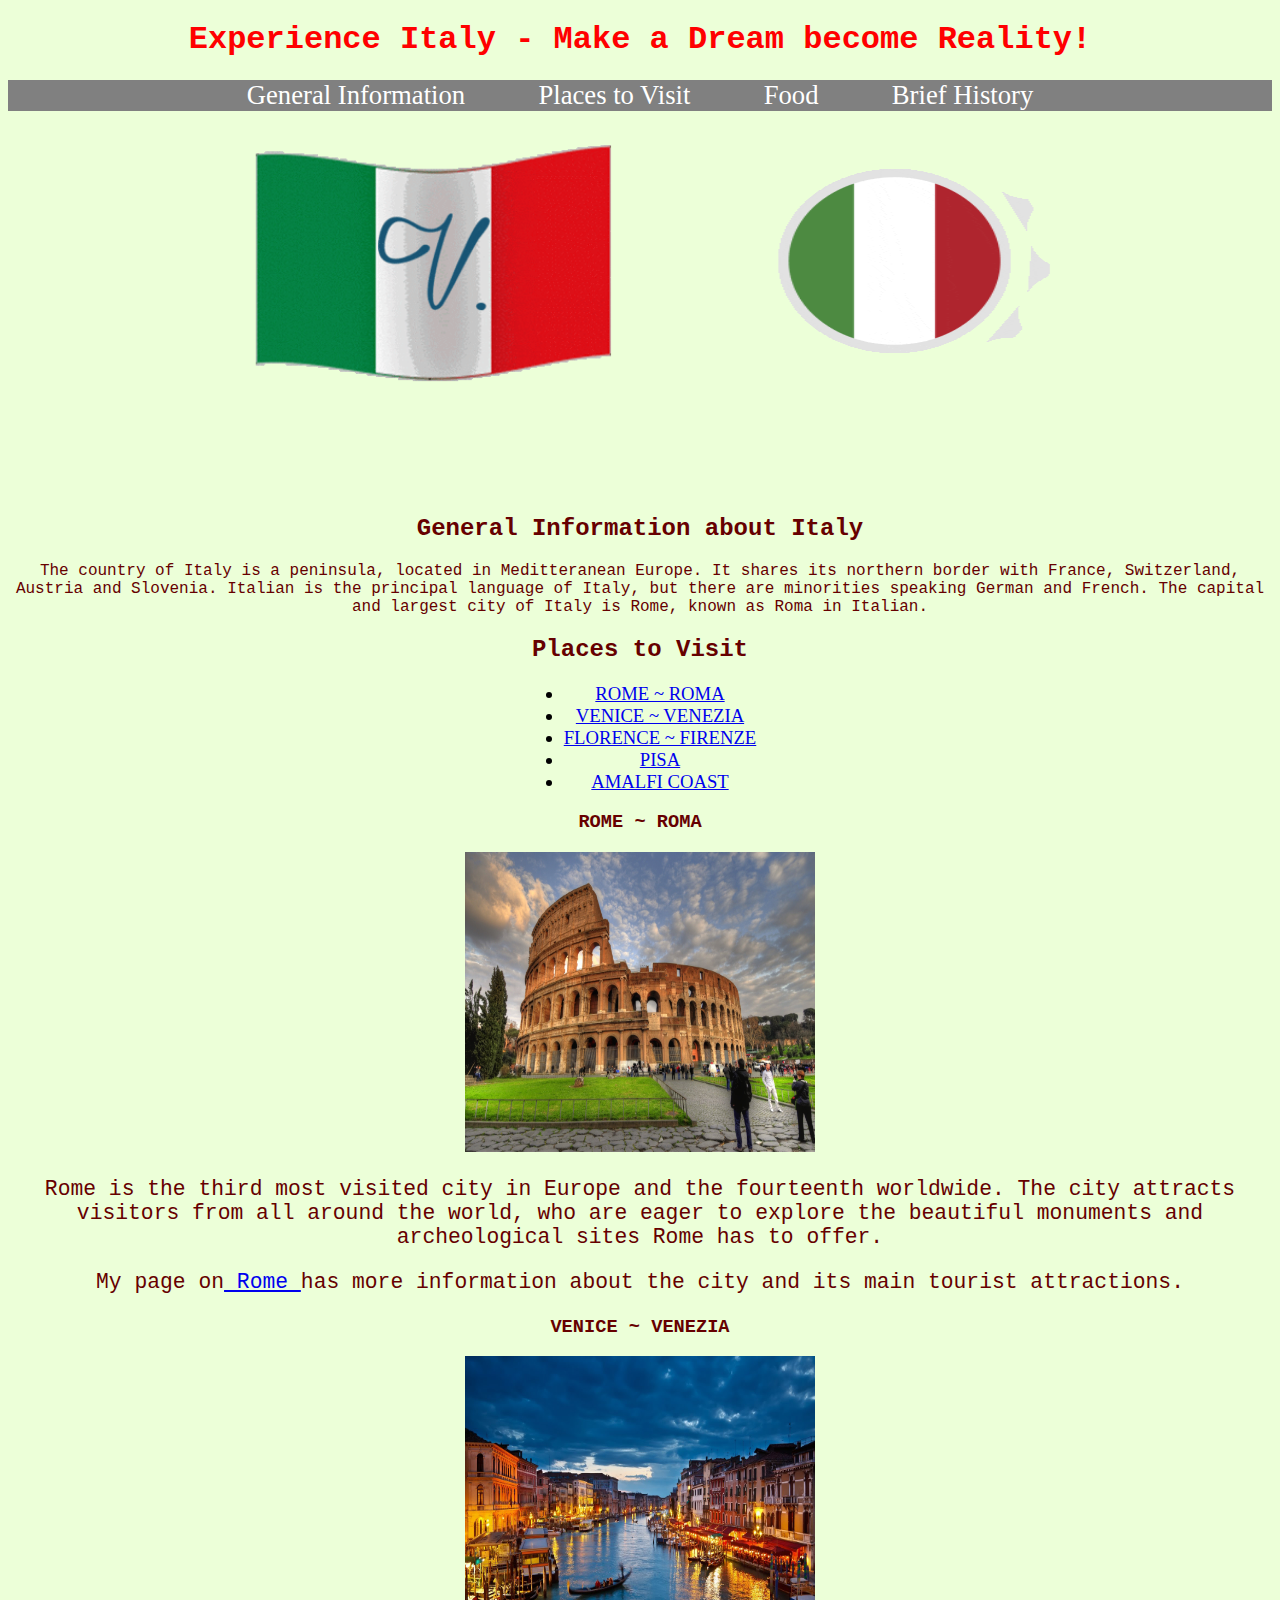
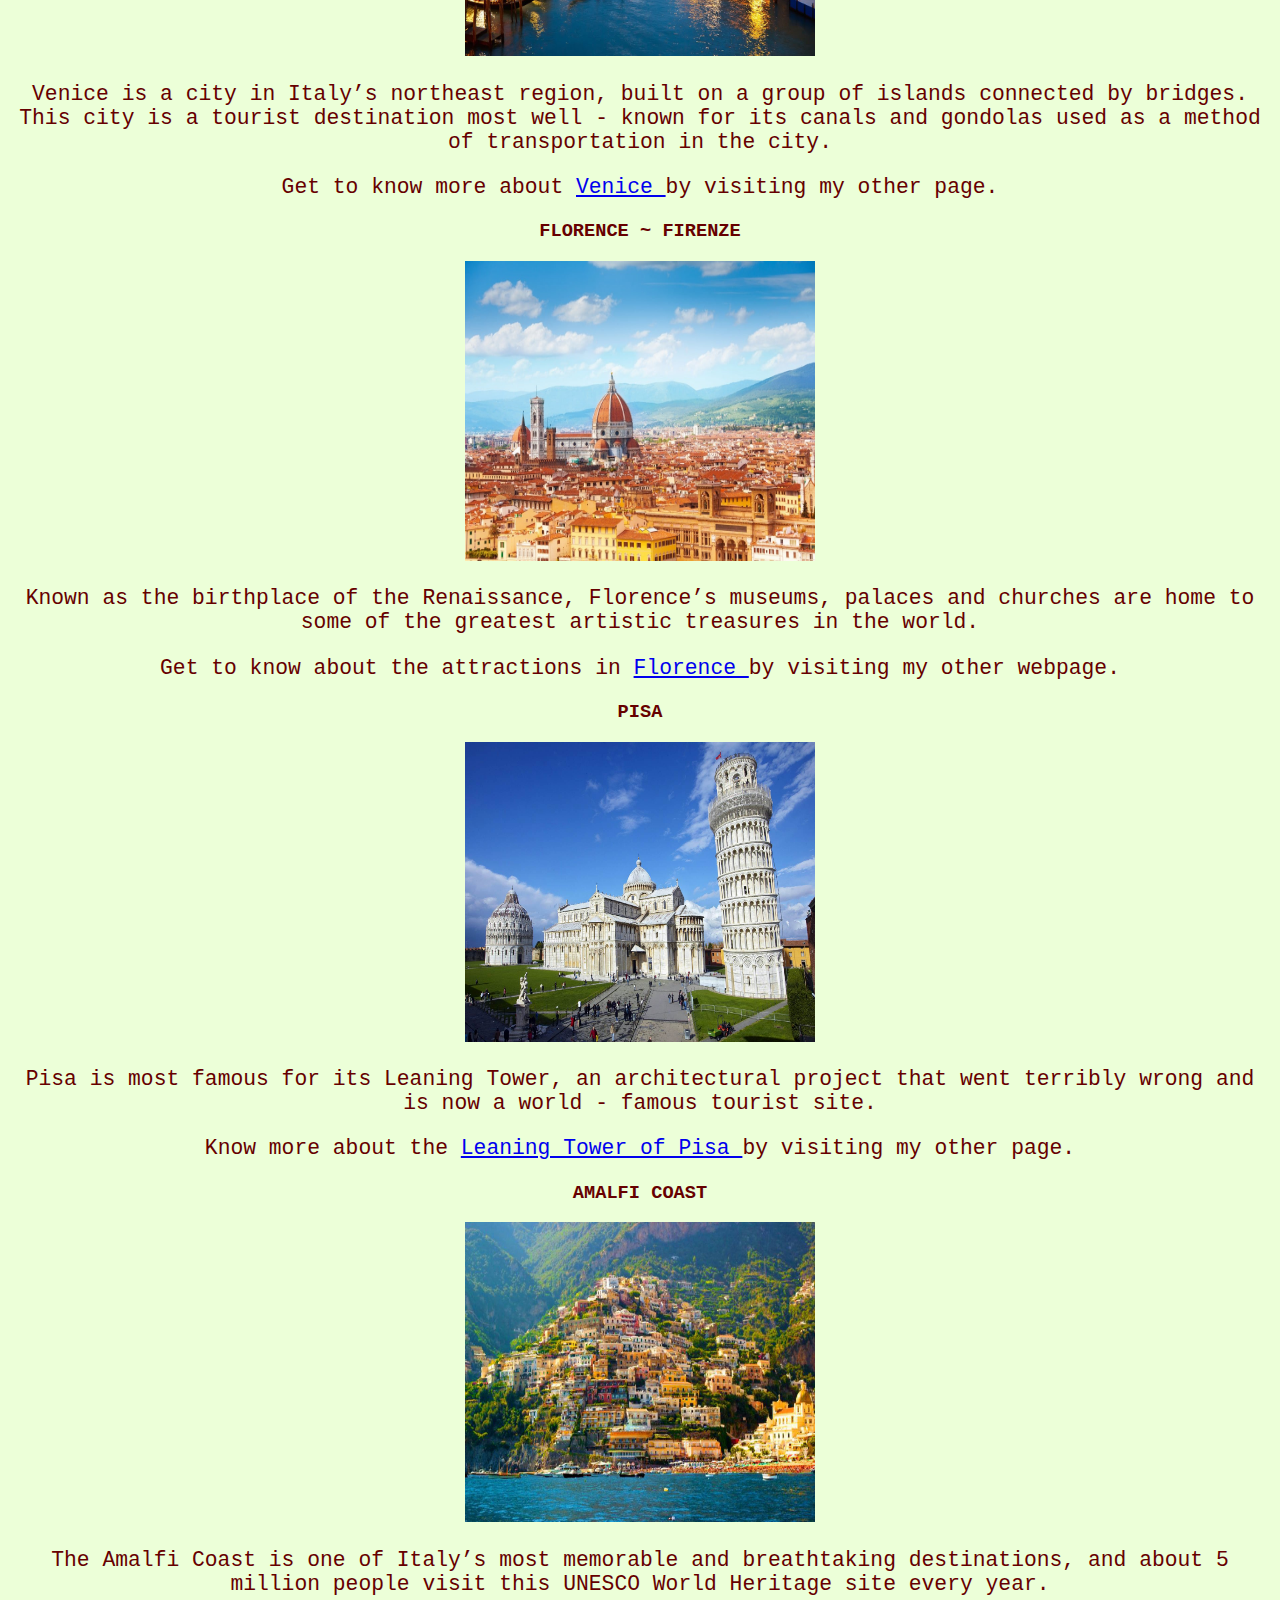
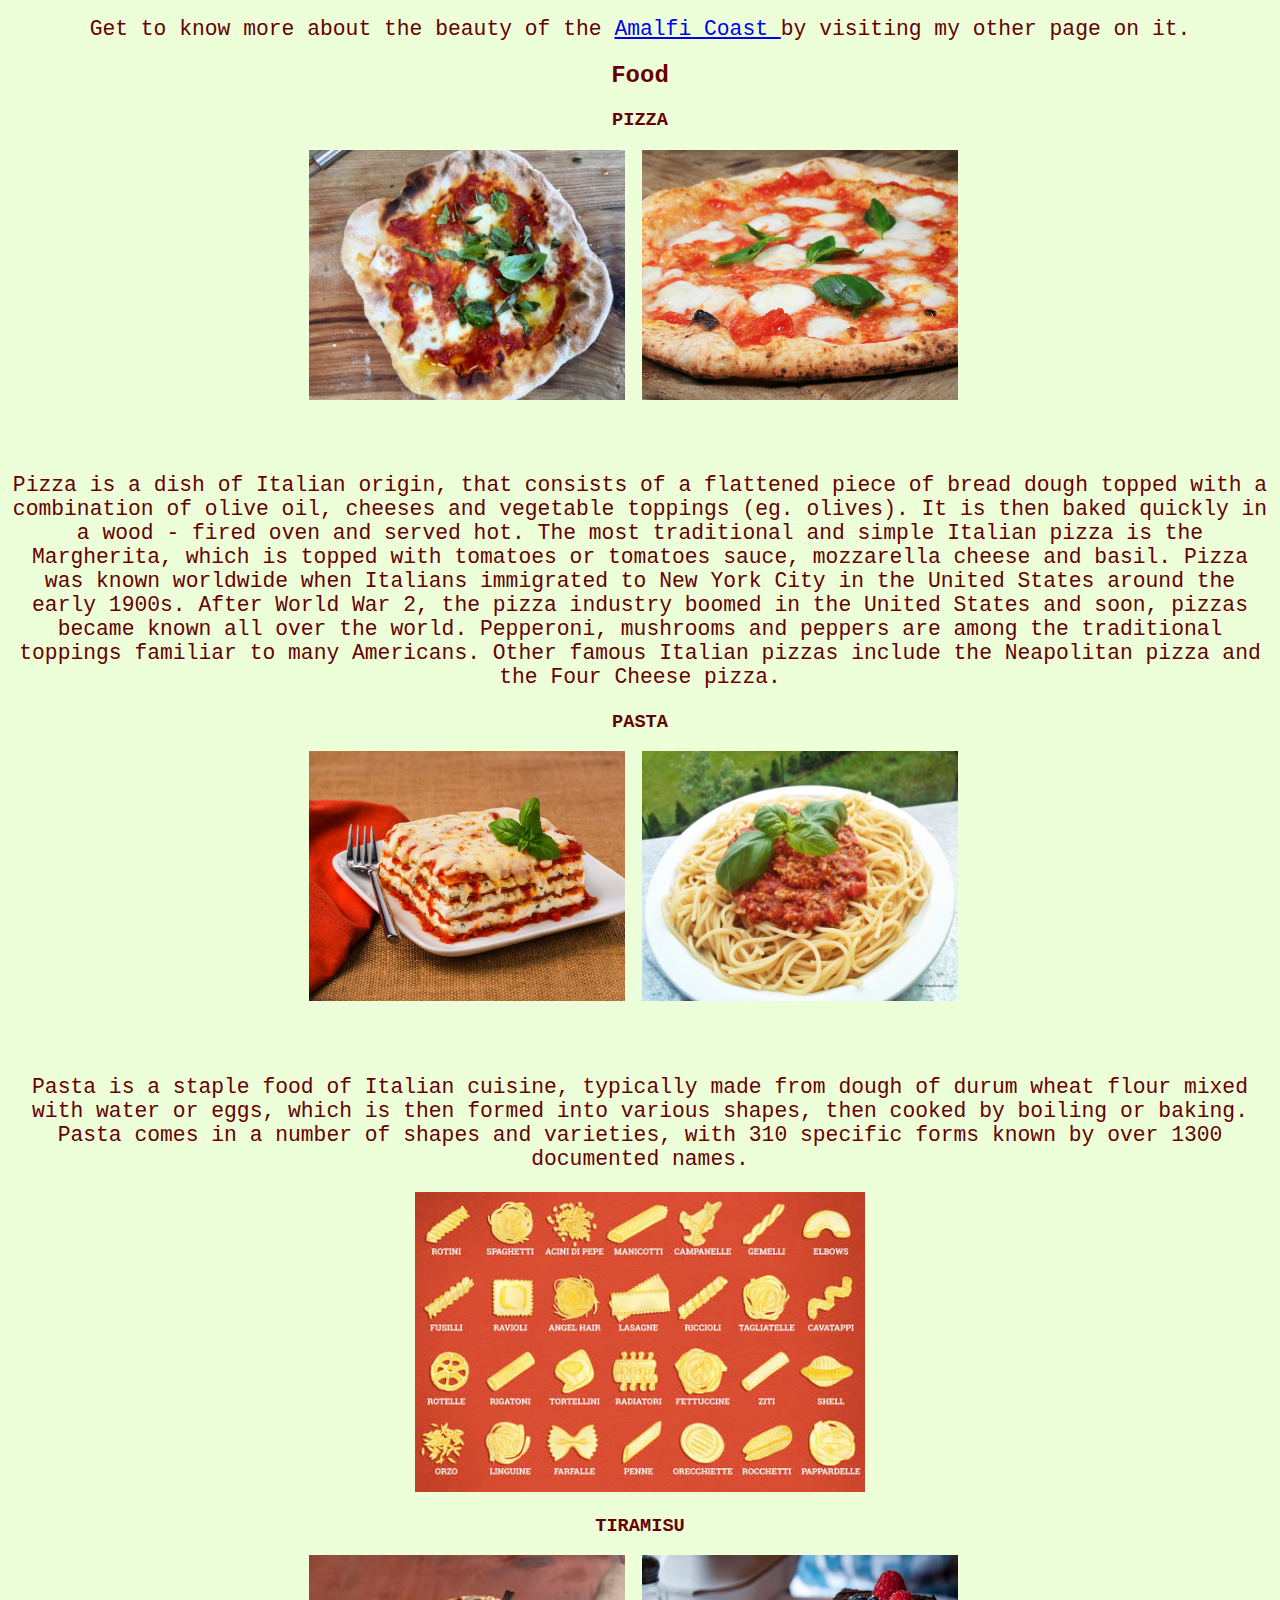
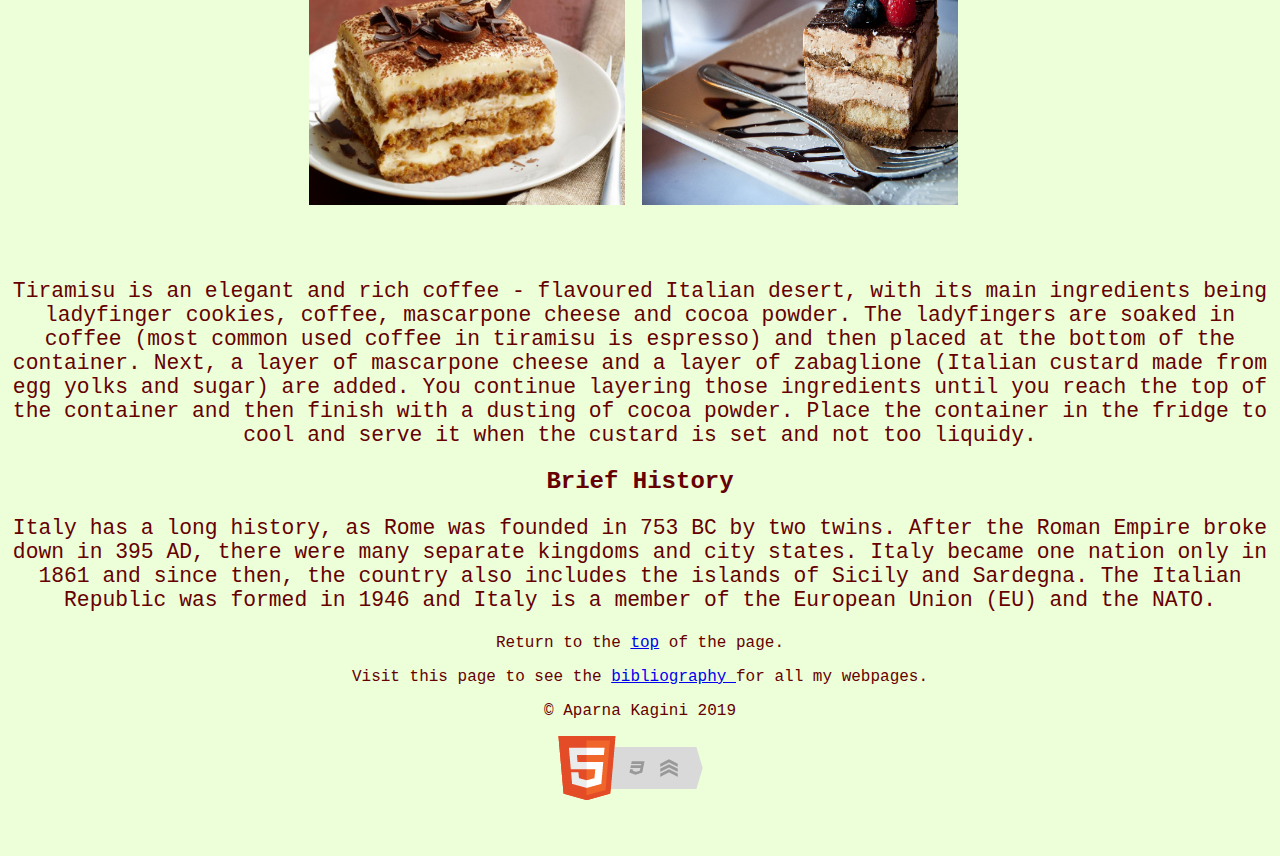
<file: index.html>
<!doctype html>
<html lang = "en">
	<head>
	      <meta charset="UTF-8"> 
	      <title> Discover Italy! </title>
	      <!-- Linking this HTML page to CSS page named "basic.css" -->
	      <link rel = "stylesheet" type = "text/css" href = "basic.css"/> 
	</head>
	<body>
	      <h1> Experience Italy - Make a Dream become Reality! </h1>
	      
	      <!-- Navigation bar at the top of the page -->
		  <div class = "topnav">
			<a class = "active" href = "#General"> General Information </a>
			<a href = "#Places"> Places to Visit </a>
			<a href = "#Food"> Food </a>
			<a href="#Brief"> Brief History </a>
          </div> 
		  
		  <!-- Image of the most visited cities in Italy on a map -->
		  <img src="italy_flag.gif" width = "250" height = "300" alt = "GIF of an Italy flag." style="width: 40%; margin-right: 1%; margin-bottom: 5em;" />
		  <img src="circle_flag.gif" width = "250" height = "300" alt = "GIF of a circular Italy flag." style="width: 30%; margin-right: 1%; margin-bottom: 5em;" />
		  <p style="clear: both;">
		  
		  <!-- General Information about the country -->
		  <h2 id = "#textSize"> <a id = "General"> </a> General Information about Italy </h2>
		  <p> The country of Italy is a peninsula, located in Meditteranean Europe. It shares its northern border with France, Switzerland, Austria and Slovenia. Italian is the principal language of Italy, but there are minorities speaking German and French. The capital and largest city of Italy is Rome, known as Roma in Italian. </p> 
	      
		  <h2> <a id = "Places"> </a> Places to Visit </h2>
		  
		  <!-- Unordered list showing the places to visit in Italy -->
		  <ul>
			<li> <a href = "#ROME"> ROME ~ ROMA </a> </li>
			<li> <a href = "#VENICE"> VENICE ~ VENEZIA </a> </li>
			<li> <a href = "#FLORENCE"> FLORENCE ~ FIRENZE </a> </li>
			<li> <a href = "#PISA"> PISA </a> </li>
			<li> <a href = "#AMALFI"> AMALFI COAST </a> </li>
		  </ul>
		  
		  <!-- Image of the Colosseum in Rome, brief information about the city and link to the HTML page on Rome -->
		  <h3> <a id = "ROME"> </a> ROME ~ ROMA </h3>
		  <img src = "rome.jpg" width = "350" height = "300" alt = "Image of the Colosseum in Rome, Italy." />
		  <p class = "fontSize"> Rome is the third most visited city in Europe and the fourteenth worldwide. The city attracts visitors from all around the world, who are eager to explore the beautiful monuments and archeological sites Rome has to offer. </p>
		  <p class = "fontSize"> My page on<a href = "rome.html"> Rome </a> has more information about the city and its main tourist attractions. </p>
		  
		  <!-- Image of the canals in Venice, brief information about the city and link to the HTML page on Venice -->
		  <h3> <a id = "VENICE"> </a> VENICE ~ VENEZIA </h3> 
		  <img src = "venice.jpg" width = "350" height = "300" alt = "Image of the canals in Venice, Italy." />
		  <p class = "fontSize"> Venice is a city in Italy&rsquo;s northeast region, built on a group of islands connected by bridges. This city is a tourist destination most well - known for its canals and gondolas used as a method of transportation in the city. </p>
	      <p class = "fontSize"> Get to know more about <a href = "venice.html"> Venice </a> by visiting my other page. </p>
		  
		  <!-- Image of Florence, brief information about the city and link to the HTML page on Florence -->
		  <h3> <a id = "FLORENCE"> </a> FLORENCE ~ FIRENZE </h3>
		  <img src = "florence.png" width = "350" height = "300" alt = "Image of the city of Florence, Italy." />
		  <p class = "fontSize"> Known as the birthplace of the Renaissance, Florence&rsquo;s museums, palaces and churches are home to some of the greatest artistic treasures in the world. </p>
		  <p class = "fontSize"> Get to know about the attractions in <a href = "florence.html"> Florence </a> by visiting my other webpage. </p>
		  
		  <!-- Image of the Leaning Tower of Pisa, brief information about the city and link to the HTML page on Pisa -->
		  <h3> <a id = "PISA"> </a> PISA </h3>
		  <img src = "pisa.jpg" width = "350" height = "300" alt = "Image of the Leaning Tower, Cattedrale di Pisa and the Piazza del Duomo in Pisa." />
		  <p class = "fontSize"> Pisa is most famous for its Leaning Tower, an architectural project that went terribly wrong and is now a world - famous tourist site. </p>
		  <p class = "fontSize"> Know more about the <a href = "pisa.html"> Leaning Tower of Pisa </a> by visiting my other page. </p>
		  
		  <!-- Image of the Amalfi Coast, brief information about the coastline and link to the HTML page on the Amalfi Coast -->
          <h3> <a id = "AMALFI"> </a> AMALFI COAST </h3>
		  <img src = "amalfi.jpg" width = "350" height = "300" alt = "Image of a section of the Amalfi Coast in Italy." />
          <p class = "fontSize"> The Amalfi Coast is one of Italy&rsquo;s most memorable and breathtaking destinations, and about 5 million people visit this UNESCO World Heritage site every year. </p>
          <p class = "fontSize"> Get to know more about the beauty of the <a href = "amalfi.html"> Amalfi Coast </a> by visiting my other page on it. </p>

		  <h2> <a id = "Food"> </a> Food </h2>

		  <!-- Image of a Margherita Pizza and brief information about the food item -->
		  <h3> PIZZA </h3>
		  <img src="pizza.jpg" width = "200" height = "250" alt = "Image of a Margherita pizza made on a wood - fired oven." style="width: 25%; margin-right: 1%; margin-bottom: 3em;" />
		  <img src="pizza2.jpg" width = "200" height = "250" alt = "Zoomed in image of a Margherita pizza." style="width: 25%; margin-right: 1%; margin-bottom: 3em;" />
		  <p style="clear: both;">
		  
		  <p class = "fontSize" > Pizza is a dish of Italian origin, that consists of a flattened piece of bread dough topped with a combination of olive oil, cheeses and vegetable toppings (eg. olives). It is then baked quickly in a wood - fired oven and served hot. The most traditional and simple Italian pizza is the Margherita, which is topped with tomatoes or tomatoes sauce, mozzarella cheese and basil. Pizza was known worldwide when Italians immigrated to New York City in the United States around the early 1900s. After World War 2, the pizza industry boomed in the United States and soon, pizzas became known all over the world. Pepperoni, mushrooms and peppers are among the traditional toppings familiar to many Americans. Other famous Italian pizzas include the Neapolitan pizza and the Four Cheese pizza. </p>
		  
		  <!-- Image of a piece of lasagna and spaghetti and brief information about pasta -->
		  <h3> PASTA </h3>
	          <img src="lasagna.jpg" width = "200" height = "250" alt = "Piece of a lasagna on a plate." style="width: 25%; margin-right: 1%; margin-bottom: 3em;" />
		  <img src="spaghetti.jpg" width = "200" height = "250" alt = "Plate of spaghetti with marinara sauce and basil on top." style="width: 25%; margin-right: 1%; margin-bottom: 3em;" />
		  <p style="clear: both;">
		  <p class = "fontSize"> Pasta is a staple food of Italian cuisine, typically made from dough of durum wheat flour mixed with water or eggs, which is then formed into various shapes, then cooked by boiling or baking. Pasta comes in a number of shapes and varieties, with 310 specific forms known by over 1300 documented names. </p>
		  <img src = "pasta_types.jpg" width = "450" height = "300" alt = "Image of the most popular types of pasta." />
		  
		  <!-- 2 images of tiramisu and brief information about the desert item -->
		  <h3> TIRAMISU </h3>
		  <img src="tiramisu.jpeg" width = "200" height = "250" alt = "Image of a slice of tiramisu on a plate." style="width: 25%; margin-right: 1%; margin-bottom: 3em;" />
		  <img src="tiramisu2.jpg" width = "200" height = "250" alt = "Image of a slice of tiramisu with berries on a plate." style="width: 25%; margin-right: 1%; margin-bottom: 3em;" />
		  <p style="clear: both;">
		  <p class = "fontSize"> Tiramisu is an elegant and rich coffee - flavoured Italian desert, with its main ingredients being ladyfinger cookies, coffee, mascarpone cheese and cocoa powder. The ladyfingers are soaked in coffee (most common used coffee in tiramisu is espresso) and then placed at the bottom of the container. Next, a layer of mascarpone cheese and a layer of zabaglione (Italian custard made from egg yolks and sugar) are added. You continue layering those ingredients until you reach the top of the container and then finish with a dusting of cocoa powder. Place the container in the fridge to cool and serve it when the custard is set and not too liquidy.  </p>
		  
		  <!-- Brief History about Italy -->
		  <h2> <a id = "Brief"> </a> Brief History </h2>
		  <p class = "fontSize"> Italy has a long history, as Rome was founded in 753 BC by two twins. After the Roman Empire broke down in 395 AD, there were many separate kingdoms and city states. Italy became one nation only in 1861 and since then, the country also includes the islands of Sicily and Sardegna. The Italian Republic was formed in 1946 and Italy is a member of the European Union (EU) and the NATO. </p>
		  
	      <p> Return to the <a href = "#Top">top</a> of the page. </p>
		  <!-- Link to the page with text and photo citations -->
		  <p> Visit this page to see the <a href = "citations.html"> bibliography </a> for all my webpages. </p>
	      <p> &copy; Aparna Kagini 2019 </p>
		  <!-- Link to the HTML validator -->
		  <a href="http://validator.w3.org/check?uri=https://kaginiaparna.github.io/home/">
          <img src="html5_with_css3_+_semantics.png" width = "165" height = "64" alt = "HTML5 with CSS3 and Semantics" />
          </a>
	</body>
</html>
</file>
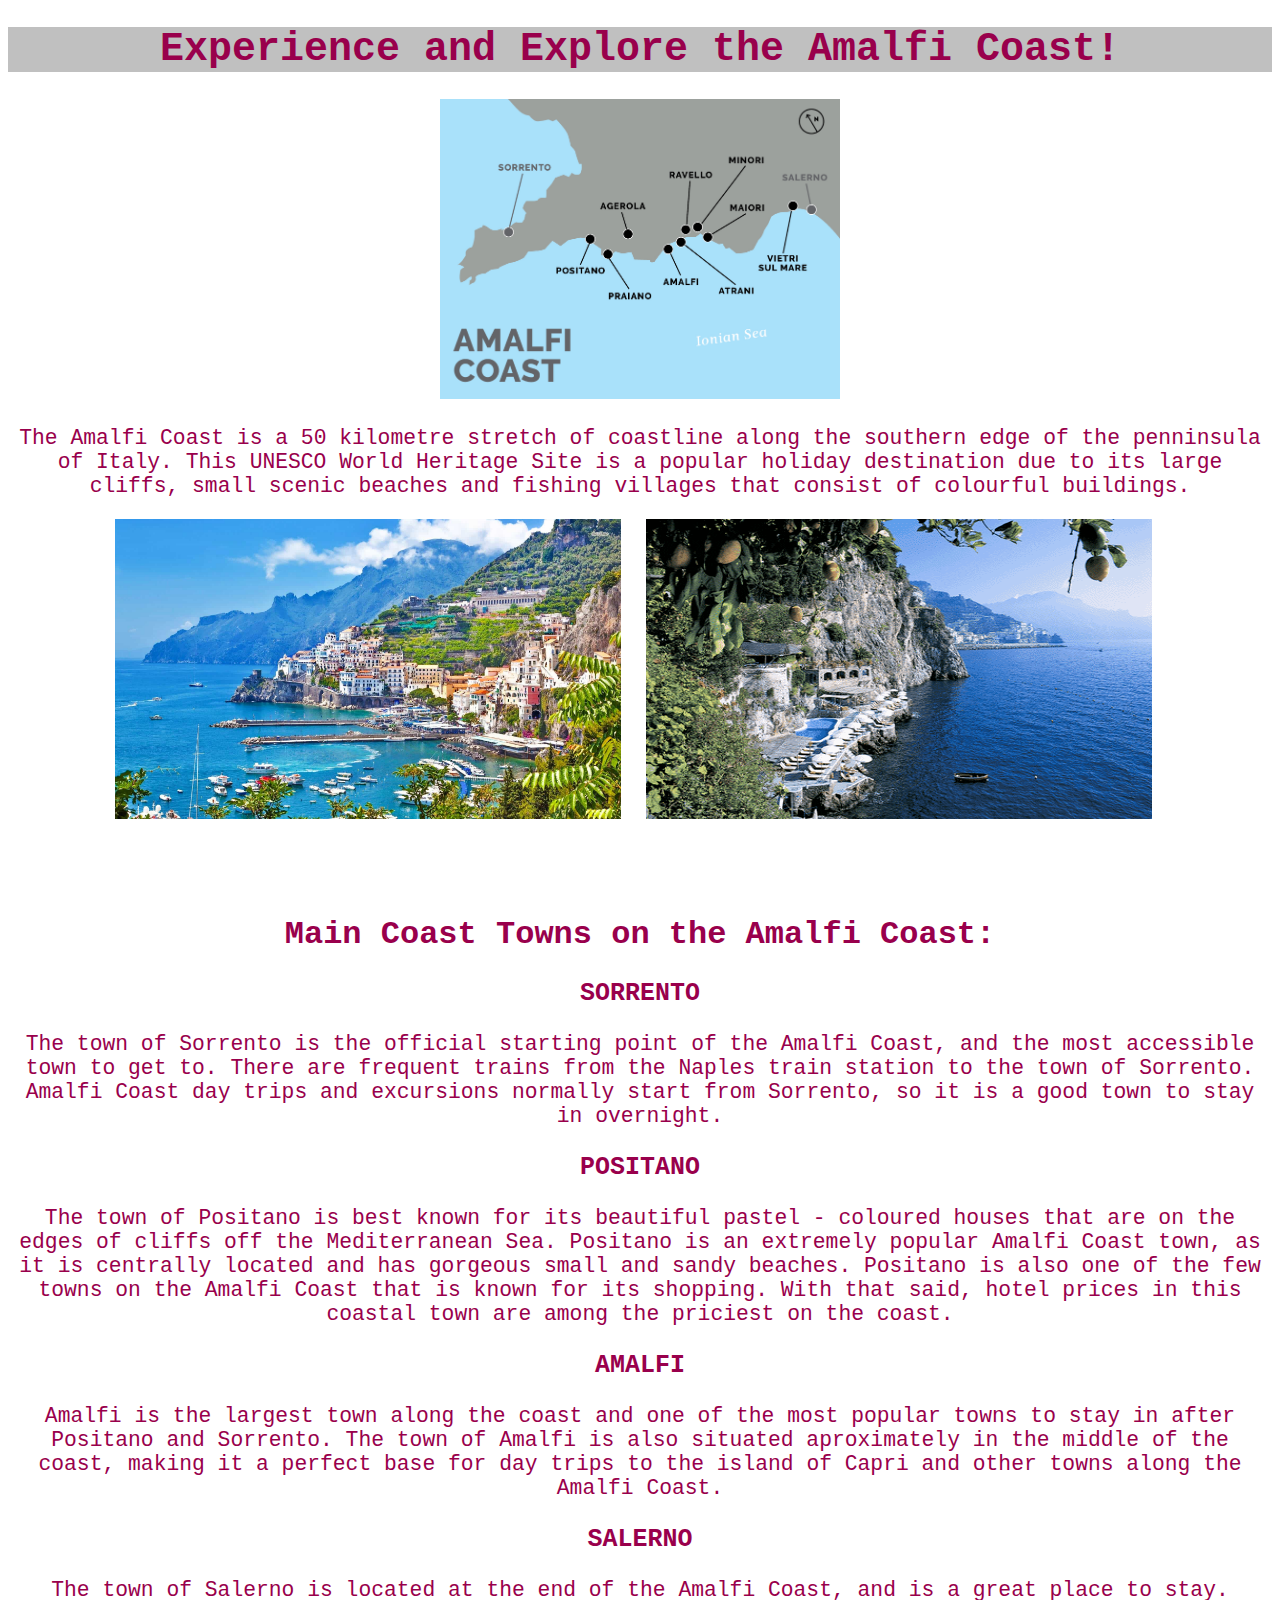
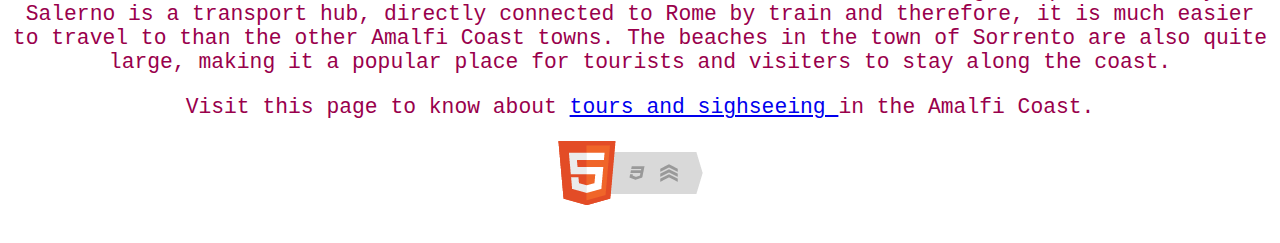
<file: amalfi.html>
<!doctype html>
<html lang = "en">
	<head>
	      <meta charset="UTF-8"> 	
		  <title> Experience the Amalfi Coast! </title>
		  <!-- Linking this HTML page to CSS page named "amalfi.css" -->
		  <link rel ="stylesheet" type = "text/css" href = "amalfi.css" />
	</head>
	<body>
	      <h1> Experience and Explore the Amalfi Coast! </h1>
		  <!-- Image and location of the Amalfi Coast and information about it -->
		  <img src = "amalficoast_map.jpg" width = "400" height = "300" alt = "Location of the Amalfi Coast in Italy." />
		  <p> The Amalfi Coast is a 50 kilometre stretch of coastline along the southern edge of the penninsula of Italy. This UNESCO World Heritage Site is a popular holiday destination due to its large cliffs, small scenic beaches and fishing villages that consist of colourful buildings. </p>
		  <img src = "amalficoast.jpg" width = "300" height = "300" alt = "Image of a section of the Amalfi Coast in Italy." style="width: 40%; margin-right: 1%; margin-bottom: 3em;" />
		  <img src = "amalficoast.gif" width = "300" height = "300" alt = "GIF of a section of the Amalfi Coast in Italy." style="width: 40%; margin-right: 1%; margin-bottom: 3em;" />
		  <p style="clear: both;">
		  
		  <h2> Main Coast Towns on the Amalfi Coast: </h2>
		  <h3> SORRENTO </h3>
		  <p> The town of Sorrento is the official starting point of the Amalfi Coast, and the most accessible town to get to. There are frequent trains from the Naples train station to the town of Sorrento. Amalfi Coast day trips and excursions normally start from Sorrento, so it is a good town to stay in overnight. </p>
		  <h3> POSITANO </h3>
		  <p> The town of Positano is best known for its beautiful pastel - coloured houses that are on the edges of cliffs off the Mediterranean Sea. Positano is an extremely popular Amalfi Coast town, as it is centrally located and has gorgeous small and sandy beaches. Positano is also one of the few towns on the Amalfi Coast that is known for its shopping. With that said, hotel prices in this coastal town are among the priciest on the coast. </p>
		  <h3> AMALFI </h3>
		  <p> Amalfi is the largest town along the coast and one of the most popular towns to stay in after Positano and Sorrento. The town of Amalfi is also situated aproximately in the middle of the coast, making it a perfect base for day trips to the island of Capri and other towns along the Amalfi Coast. </p>
		  <h3> SALERNO </h3>
		  <p> The town of Salerno is located at the end of the Amalfi Coast, and is a great place to stay. Salerno is a transport hub, directly connected to Rome by train and therefore, it is much easier to travel to than the other Amalfi Coast towns. The beaches in the town of Sorrento are also quite large, making it a popular place for tourists and visiters to stay along the coast. </p>
		  
		  <!-- Link to the tours and attractions in the Amalfi Coast -->
		  <p> Visit this page to know about <a href = "https://www.tripadvisor.ca/Attraction_Products-g187779-zfg11873-Amalfi_Coast_Province_of_Salerno_Campania.html"> tours and sighseeing </a> in the Amalfi Coast. </p>	
		  
		  <!-- Link to the HTML validator -->
		  <a href = "http://validator.w3.org/check?uri=https://kaginiaparna.github.io/home/amalfi.html">
		  <img src = "html5_with_css3_+_semantics.png" width = "165" height = "64" alt = "HTML5 with CSS3 and Semantics" />
		  </a>
	
	
	</body>
</html>
</file>
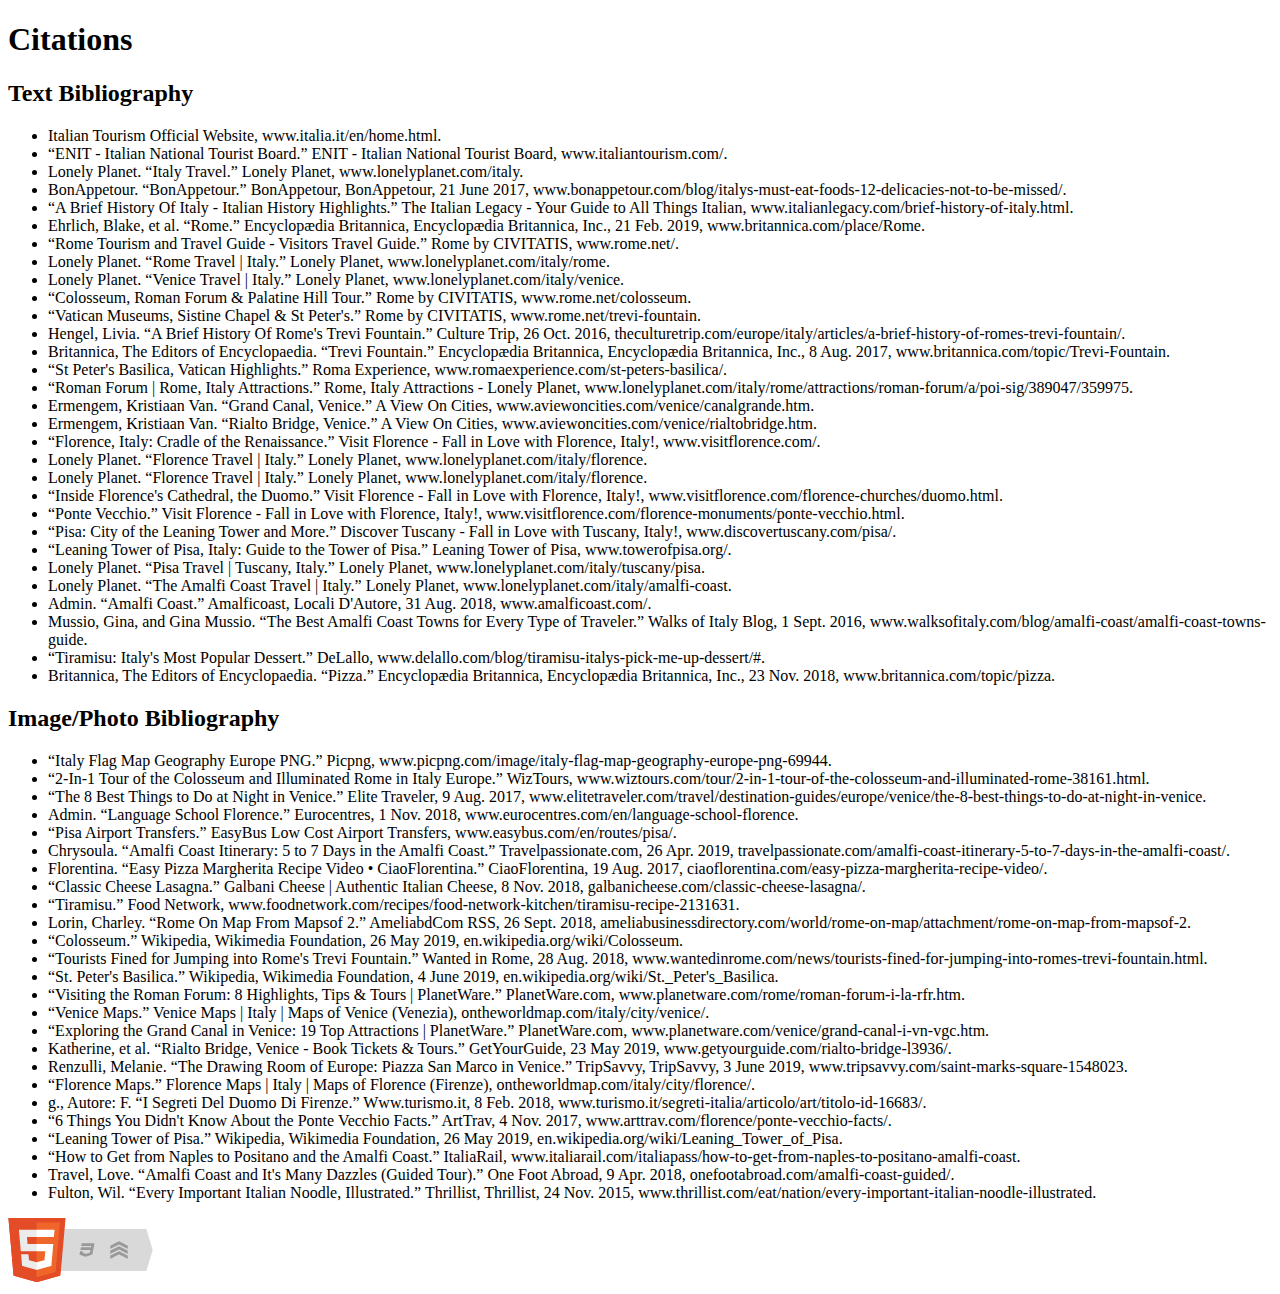
<file: citations.html>
<!doctype html>
<html lang = "en">
	<head>
	      <meta charset="UTF-8"> 	
		  <title> Bibliography </title>
	</head>
	<body>
		  <h1> Citations </h1>
		  
		  <h2> Text Bibliography </h2>
		  <ul>
		  <li> Italian Tourism Official Website, www.italia.it/en/home.html. </li>
		  <li> “ENIT - Italian National Tourist Board.” ENIT - Italian National Tourist Board, www.italiantourism.com/. </li>
		  <li> Lonely Planet. “Italy Travel.” Lonely Planet, www.lonelyplanet.com/italy. </li>
		  <li> BonAppetour. “BonAppetour.” BonAppetour, BonAppetour, 21 June 2017, www.bonappetour.com/blog/italys-must-eat-foods-12-delicacies-not-to-be-missed/. </li>
		  <li> “A Brief History Of Italy - Italian History Highlights.” The Italian Legacy - Your Guide to All Things Italian, www.italianlegacy.com/brief-history-of-italy.html. </li>
		  <li> Ehrlich, Blake, et al. “Rome.” Encyclopædia Britannica, Encyclopædia Britannica, Inc., 21 Feb. 2019, www.britannica.com/place/Rome. </li>
		  <li> “Rome Tourism and Travel Guide - Visitors Travel Guide.” Rome by CIVITATIS, www.rome.net/. </li>
		  <li> Lonely Planet. “Rome Travel | Italy.” Lonely Planet, www.lonelyplanet.com/italy/rome. </li>
		  <li> Lonely Planet. “Venice Travel | Italy.” Lonely Planet, www.lonelyplanet.com/italy/venice. </li>
		  <li> “Colosseum, Roman Forum & Palatine Hill Tour.” Rome by CIVITATIS, www.rome.net/colosseum. </li>
		  <li> “Vatican Museums, Sistine Chapel & St Peter's.” Rome by CIVITATIS, www.rome.net/trevi-fountain. </li>
		  <li> Hengel, Livia. “A Brief History Of Rome's Trevi Fountain.” Culture Trip, 26 Oct. 2016, theculturetrip.com/europe/italy/articles/a-brief-history-of-romes-trevi-fountain/. </li>
		  <li> Britannica, The Editors of Encyclopaedia. “Trevi Fountain.” Encyclopædia Britannica, Encyclopædia Britannica, Inc., 8 Aug. 2017, www.britannica.com/topic/Trevi-Fountain. </li>
		  <li> “St Peter's Basilica, Vatican Highlights.” Roma Experience, www.romaexperience.com/st-peters-basilica/. </li>
		  <li> “Roman Forum | Rome, Italy Attractions.” Rome, Italy Attractions - Lonely Planet, www.lonelyplanet.com/italy/rome/attractions/roman-forum/a/poi-sig/389047/359975. </li>
		  <li> Ermengem, Kristiaan Van. “Grand Canal, Venice.” A View On Cities, www.aviewoncities.com/venice/canalgrande.htm. </li>
		  <li> Ermengem, Kristiaan Van. “Rialto Bridge, Venice.” A View On Cities, www.aviewoncities.com/venice/rialtobridge.htm. </li>
		  <li> “Florence, Italy: Cradle of the Renaissance.” Visit Florence - Fall in Love with Florence, Italy!, www.visitflorence.com/. </li>
		  <li> Lonely Planet. “Florence Travel | Italy.” Lonely Planet, www.lonelyplanet.com/italy/florence. </li>
		  <li> Lonely Planet. “Florence Travel | Italy.” Lonely Planet, www.lonelyplanet.com/italy/florence. </li>
		  <li> “Inside Florence's Cathedral, the Duomo.” Visit Florence - Fall in Love with Florence, Italy!, www.visitflorence.com/florence-churches/duomo.html. </li>
		  <li> “Ponte Vecchio.” Visit Florence - Fall in Love with Florence, Italy!, www.visitflorence.com/florence-monuments/ponte-vecchio.html. </li>
		  <li> “Pisa: City of the Leaning Tower and More.” Discover Tuscany - Fall in Love with Tuscany, Italy!, www.discovertuscany.com/pisa/. </li>
		  <li> “Leaning Tower of Pisa, Italy: Guide to the Tower of Pisa.” Leaning Tower of Pisa, www.towerofpisa.org/. </li>
		  <li> Lonely Planet. “Pisa Travel | Tuscany, Italy.” Lonely Planet, www.lonelyplanet.com/italy/tuscany/pisa. </li>
		  <li> Lonely Planet. “The Amalfi Coast Travel | Italy.” Lonely Planet, www.lonelyplanet.com/italy/amalfi-coast. </li>
		  <li> Admin. “Amalfi Coast.” Amalficoast, Locali D'Autore, 31 Aug. 2018, www.amalficoast.com/. </li>
		  <li> Mussio, Gina, and Gina Mussio. “The Best Amalfi Coast Towns for Every Type of Traveler.” Walks of Italy Blog, 1 Sept. 2016, www.walksofitaly.com/blog/amalfi-coast/amalfi-coast-towns-guide. </li>
		  <li> “Tiramisu: Italy's Most Popular Dessert.” DeLallo, www.delallo.com/blog/tiramisu-italys-pick-me-up-dessert/#. </li>
		  <li> Britannica, The Editors of Encyclopaedia. “Pizza.” Encyclopædia Britannica, Encyclopædia Britannica, Inc., 23 Nov. 2018, www.britannica.com/topic/pizza. </li>
		  </ul>
		  
		  <h2> Image/Photo Bibliography </h2>
		  <ul>
		  <li> “Italy Flag Map Geography Europe PNG.” Picpng, www.picpng.com/image/italy-flag-map-geography-europe-png-69944. </li>
		  <li> “2-In-1 Tour of the Colosseum and Illuminated Rome in Italy Europe.” WizTours, www.wiztours.com/tour/2-in-1-tour-of-the-colosseum-and-illuminated-rome-38161.html. </li>
		  <li> “The 8 Best Things to Do at Night in Venice.” Elite Traveler, 9 Aug. 2017, www.elitetraveler.com/travel/destination-guides/europe/venice/the-8-best-things-to-do-at-night-in-venice. </li>
		  <li> Admin. “Language School Florence.” Eurocentres, 1 Nov. 2018, www.eurocentres.com/en/language-school-florence. </li>
		  <li> “Pisa Airport Transfers.” EasyBus Low Cost Airport Transfers, www.easybus.com/en/routes/pisa/. </li>
		  <li> Chrysoula. “Amalfi Coast Itinerary: 5 to 7 Days in the Amalfi Coast.” Travelpassionate.com, 26 Apr. 2019, travelpassionate.com/amalfi-coast-itinerary-5-to-7-days-in-the-amalfi-coast/. </li>
		  <li> Florentina. “Easy Pizza Margherita Recipe Video • CiaoFlorentina.” CiaoFlorentina, 19 Aug. 2017, ciaoflorentina.com/easy-pizza-margherita-recipe-video/. </li>
		  <li> “Classic Cheese Lasagna.” Galbani Cheese | Authentic Italian Cheese, 8 Nov. 2018, galbanicheese.com/classic-cheese-lasagna/. </li>
		  <li> “Tiramisu.” Food Network, www.foodnetwork.com/recipes/food-network-kitchen/tiramisu-recipe-2131631. </li>
		  <li> Lorin, Charley. “Rome On Map From Mapsof 2.” AmeliabdCom RSS, 26 Sept. 2018, ameliabusinessdirectory.com/world/rome-on-map/attachment/rome-on-map-from-mapsof-2. </li>
		  <li> “Colosseum.” Wikipedia, Wikimedia Foundation, 26 May 2019, en.wikipedia.org/wiki/Colosseum. </li>
		  <li> “Tourists Fined for Jumping into Rome's Trevi Fountain.” Wanted in Rome, 28 Aug. 2018, www.wantedinrome.com/news/tourists-fined-for-jumping-into-romes-trevi-fountain.html.</li>
		  <li> “St. Peter's Basilica.” Wikipedia, Wikimedia Foundation, 4 June 2019, en.wikipedia.org/wiki/St._Peter's_Basilica. </li>
		  <li> “Visiting the Roman Forum: 8 Highlights, Tips & Tours | PlanetWare.” PlanetWare.com, www.planetware.com/rome/roman-forum-i-la-rfr.htm. </li>
		  <li> “Venice Maps.” Venice Maps | Italy | Maps of Venice (Venezia), ontheworldmap.com/italy/city/venice/. </li>
		  <li> “Exploring the Grand Canal in Venice: 19 Top Attractions | PlanetWare.” PlanetWare.com, www.planetware.com/venice/grand-canal-i-vn-vgc.htm. </li>
		  <li> Katherine, et al. “Rialto Bridge, Venice - Book Tickets & Tours.” GetYourGuide, 23 May 2019, www.getyourguide.com/rialto-bridge-l3936/. </li>
		  <li> Renzulli, Melanie. “The Drawing Room of Europe: Piazza San Marco in Venice.” TripSavvy, TripSavvy, 3 June 2019, www.tripsavvy.com/saint-marks-square-1548023. </li>
		  <li> “Florence Maps.” Florence Maps | Italy | Maps of Florence (Firenze), ontheworldmap.com/italy/city/florence/. </li>
		  <li> g., Autore: F. “I Segreti Del Duomo Di Firenze.” Www.turismo.it, 8 Feb. 2018, www.turismo.it/segreti-italia/articolo/art/titolo-id-16683/. </li>
		  <li> “6 Things You Didn't Know About the Ponte Vecchio Facts.” ArtTrav, 4 Nov. 2017, www.arttrav.com/florence/ponte-vecchio-facts/. </li>
		  <li> “Leaning Tower of Pisa.” Wikipedia, Wikimedia Foundation, 26 May 2019, en.wikipedia.org/wiki/Leaning_Tower_of_Pisa. </li>
		  <li> “How to Get from Naples to Positano and the Amalfi Coast.” ItaliaRail, www.italiarail.com/italiapass/how-to-get-from-naples-to-positano-amalfi-coast. </li>
		  <li> Travel, Love. “Amalfi Coast and It's Many Dazzles (Guided Tour).” One Foot Abroad, 9 Apr. 2018, onefootabroad.com/amalfi-coast-guided/. </li>
		  <li> Fulton, Wil. “Every Important Italian Noodle, Illustrated.” Thrillist, Thrillist, 24 Nov. 2015, www.thrillist.com/eat/nation/every-important-italian-noodle-illustrated. </li>
		  </ul>
		  
		  <!-- Link to the HTML validator -->
		  <a href = "http://validator.w3.org/check?uri=https://kaginiaparna.github.io/home/citations.html">
		  <img src = "html5_with_css3_+_semantics.png" width = "165" height = "64" alt = "HTML5 with CSS3 and Semantics" />
</a>
	</body>
</html>
</file>
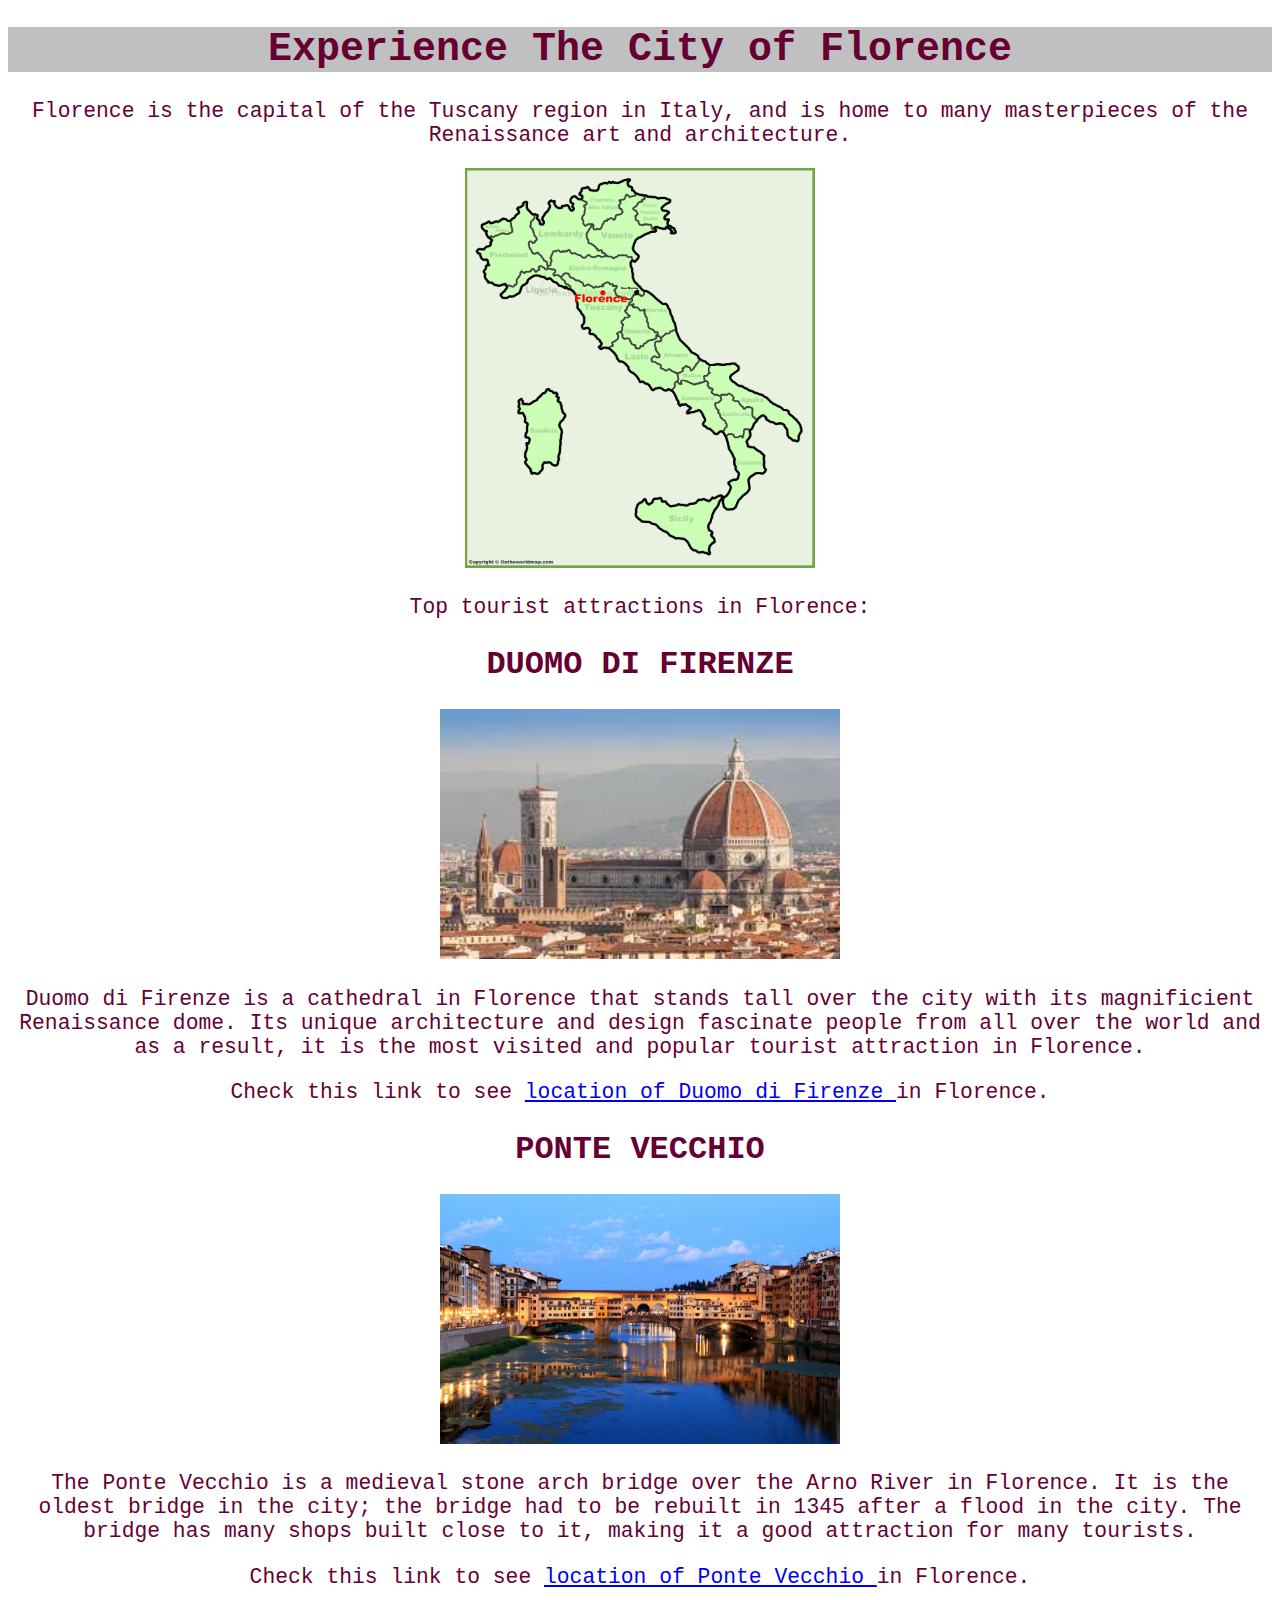
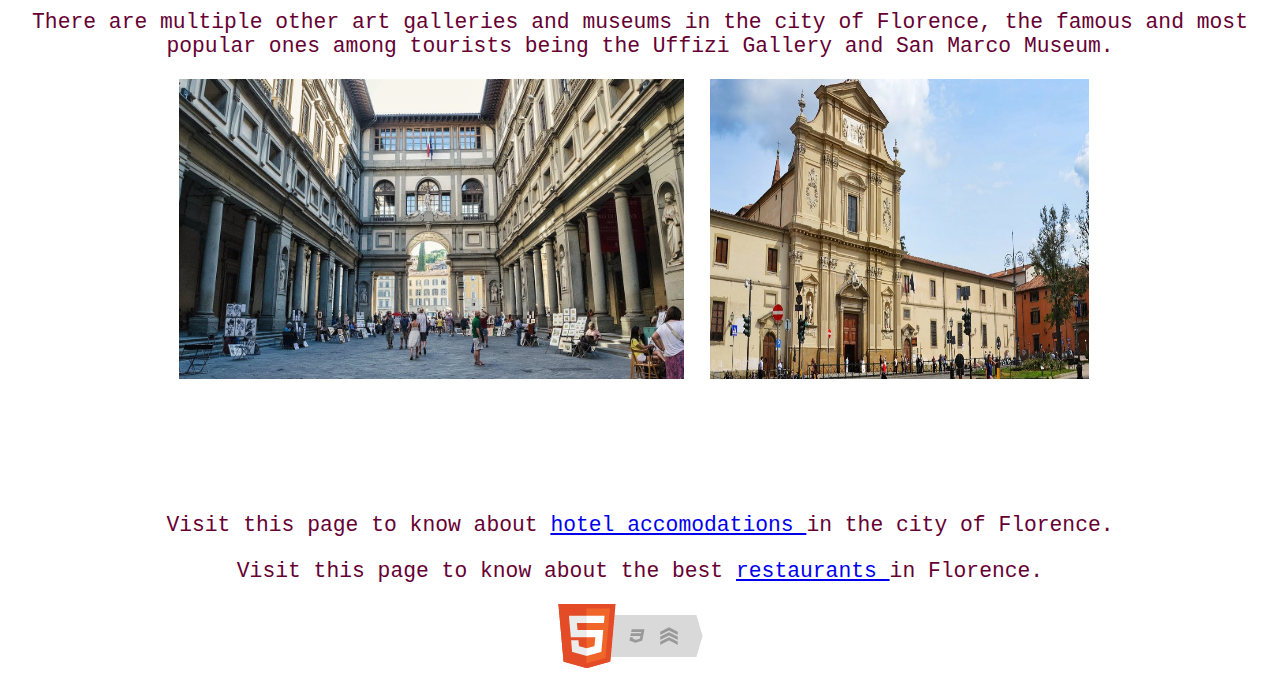
<file: florence.html>
<!doctype html>
<html lang = "en">
	<head>
	      <meta charset="UTF-8">
		  <title> Discover Firenze! </title>
		  <!-- Linking this HTML page to CSS page named "florence.css" -->
		  <link rel = "stylesheet" type = "text/css" href = "florence.css" />
	</head>
	<body>
	      <h1> Experience The City of Florence </h1>
		  <!-- Information about Florence and its location on the map of Italy -->
		  <p> Florence is the capital of the Tuscany region in Italy, and is home to many masterpieces of the Renaissance art and architecture. </p>
		  <img src = "florence_map.jpg" width = "350" height = "400" alt = "Location of Florence on the map of Italy." />
		  
		  <p> Top tourist attractions in Florence: </p>

		  <h2> DUOMO DI FIRENZE </h2>
		  <!-- Inserting image of the Duomo di Firenze, information about the attraction and link to the location of Duomo di Firenze in Florence -->
		  <img src = "dome.jpg" width = "400" height = "250" alt = "Image of Duomo di Firenze in Florence." />
		  <p> Duomo di Firenze is a cathedral in Florence that stands tall over the city with its magnificient Renaissance dome. Its unique architecture and design fascinate people from all over the world and as a result, it is the most visited and popular tourist attraction in Florence. </p>
		  <p> Check this link to see <a href = "https://www.google.com/maps/place/Cathedral+of+Santa+Maria+del+Fiore/@43.773145,11.2537715,17z/data=!3m1!4b1!4m5!3m4!1s0x132a5403bfe22ff5:0x5591438487aaf1f5!8m2!3d43.773145!4d11.2559602"> location of Duomo di Firenze </a> in Florence. </p>
		  
		  <h2> PONTE VECCHIO </h2>
		  <!-- Inserting image of Ponte Vecchio, information about the attraction and link to the location of Ponte Vecchio in Florence -->
          <img src = "ponte_vecchio.jpg" width = "400" height = "250" alt = "Image of Ponte Vecchio in Florence." />
		  <p> The Ponte Vecchio is a medieval stone arch bridge over the Arno River in Florence. It is the oldest bridge in the city; the bridge had to be rebuilt in 1345 after a flood in the city. The bridge has many shops built close to it, making it a good attraction for many tourists. </p>
		  <p> Check this link to see <a href = "https://www.google.com/maps/place/Ponte+Vecchio/@43.7679289,11.2509548,17z/data=!3m1!4b1!4m5!3m4!1s0x132a56aaa2dcb667:0x40310ae830e702e8!8m2!3d43.767925!4d11.2531435"> location of Ponte Vecchio </a> in Florence. </p>
		  
		  <!-- Brief information about the museums and art galleries in Florence -->
		  <p> There are multiple other art galleries and museums in the city of Florence, the famous and most popular ones among tourists being the Uffizi Gallery and San Marco Museum. </p>
		  
		  <!-- Side by side images of the Uffizi Gallery and San Marco Museum -->
		  <img src = "uffizi_gallery.jpg" width = "250" height = "300" alt = "Image of the Uffizi Gallery in Florence." style="width: 40%; margin-right: 1%; margin-bottom: 5em;" />
		  <img src = "san_marco.jpg" width = "250" height = "300" alt = "Image of the San Marco Museum in Florence." style="width: 30%; margin-right: 1%; margin-bottom: 5em;" />
		  <p style="clear: both;">
		  
		  <!-- Link to the hotels and restaurants in Florence -->
		  <p> Visit this page to know about <a href = "https://www.expedia.ca/Florence-Hotels.d179893.Travel-Guide-Hotels"> hotel accomodations </a> in the city of Florence. </p>
		  <p> Visit this page to know about the best <a href = "https://www.tripadvisor.ca/Restaurants-g187895-Florence_Tuscany.html" > restaurants </a> in Florence. </p>
		  
		  <!-- Link to the HTML validator -->
		  <a href = "http://validator.w3.org/check?uri=https://kaginiaparna.github.io/home/florence.html">
		  <img src = "html5_with_css3_+_semantics.png" width = "165" height = "64" alt = "HTML5 with CSS3 and Semantics" />
		  </a>
	
	</body>
</html>
</file>
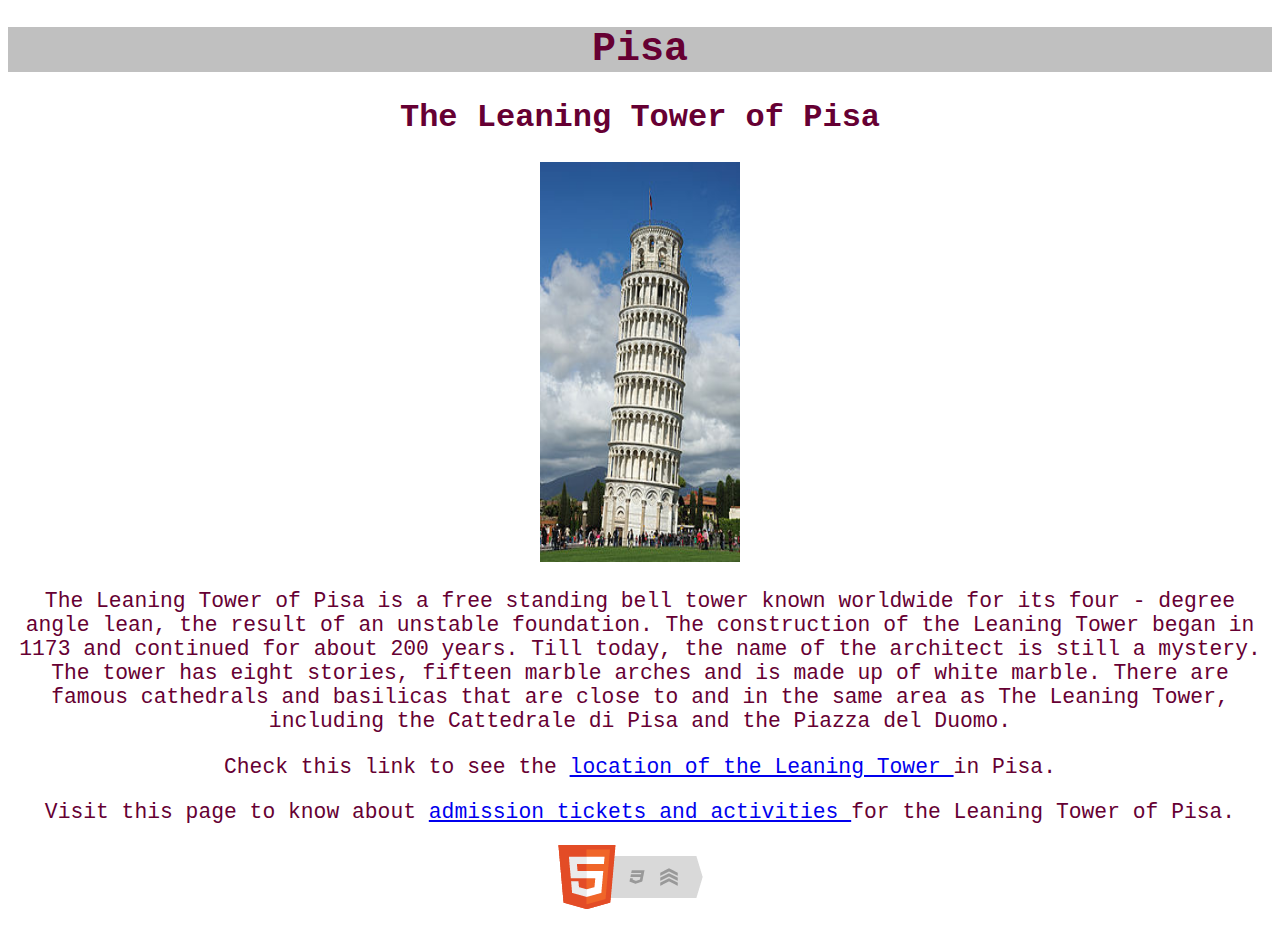
<file: pisa.html>
<!doctype html>
<html lang = "en">
	<head>
	      <meta charset="UTF-8"> 			
		  <title> Discover The Leaning Tower! </title>
		  <!-- Linking this HTML page to CSS page named "pisa.css" -->
		  <link rel = "stylesheet" type = "text/css" href = "pisa.css" />
	</head>
	<body>
		  <h1> Pisa </h1>
		  <h2> The Leaning Tower of Pisa </h2>
		  <!-- Image of the Leaning Tower of Pisa and information about it -->
		  <img src = "leaningtower.jpeg" width = "200" height = "400" alt = "Image of the Leaning Tower in Pisa." />
		  <p> The Leaning Tower of Pisa is a free standing bell tower known worldwide for its four - degree angle lean, the result of an unstable foundation. The construction of the Leaning Tower began in 1173 and continued for about 200 years. Till today, the name of the architect is still a mystery. The tower has eight stories, fifteen marble arches and is made up of white marble. There are famous cathedrals and basilicas that are close to and in the same area as The Leaning Tower, including the Cattedrale di Pisa and the Piazza del Duomo. </p>
	 
		  <!-- Link to the location of the Leaning Tower and ticket and activities information  -->
	      <p> Check this link to see the <a href = "https://www.google.com/maps/place/Leaning+Tower+of+Pisa/@43.722952,10.3944083,17z/data=!3m1!4b1!4m5!3m4!1s0x12d591a6c44e88cd:0x32eca9b1d554fc03!8m2!3d43.722952!4d10.396597"> location of the Leaning Tower </a> in Pisa. </p>
		  <p> Visit this page to know about <a href = "https://www.viator.com/Pisa-attractions/Leaning-Tower-of-Pisa/d520-a56?mcid=33953&tsem=true&supci=-1128322674&supag=2490822961&supsc=kwd-76622283932038:loc-32&supai=76622268318167&supdv=c&supnt=o&supkw=leaning%20tower%20of%20pisa&supti=kwd-76622283932038:loc-32&suplp=5254&supli=1875&msclkid=98c9559b73fb17c21d8f096eeca643c6"> admission tickets and activities </a> for the Leaning Tower of Pisa. </p>	
		  
		  <!-- Link to the HTML validator -->
		  <a href = "http://validator.w3.org/check?uri=https://kaginiaparna.github.io/home/pisa.html">
		  <img src = "html5_with_css3_+_semantics.png" width = "165" height = "64" alt = "HTML5 with CSS3 and Semantics" />
		  </a>
	</body>
</html>
</file>
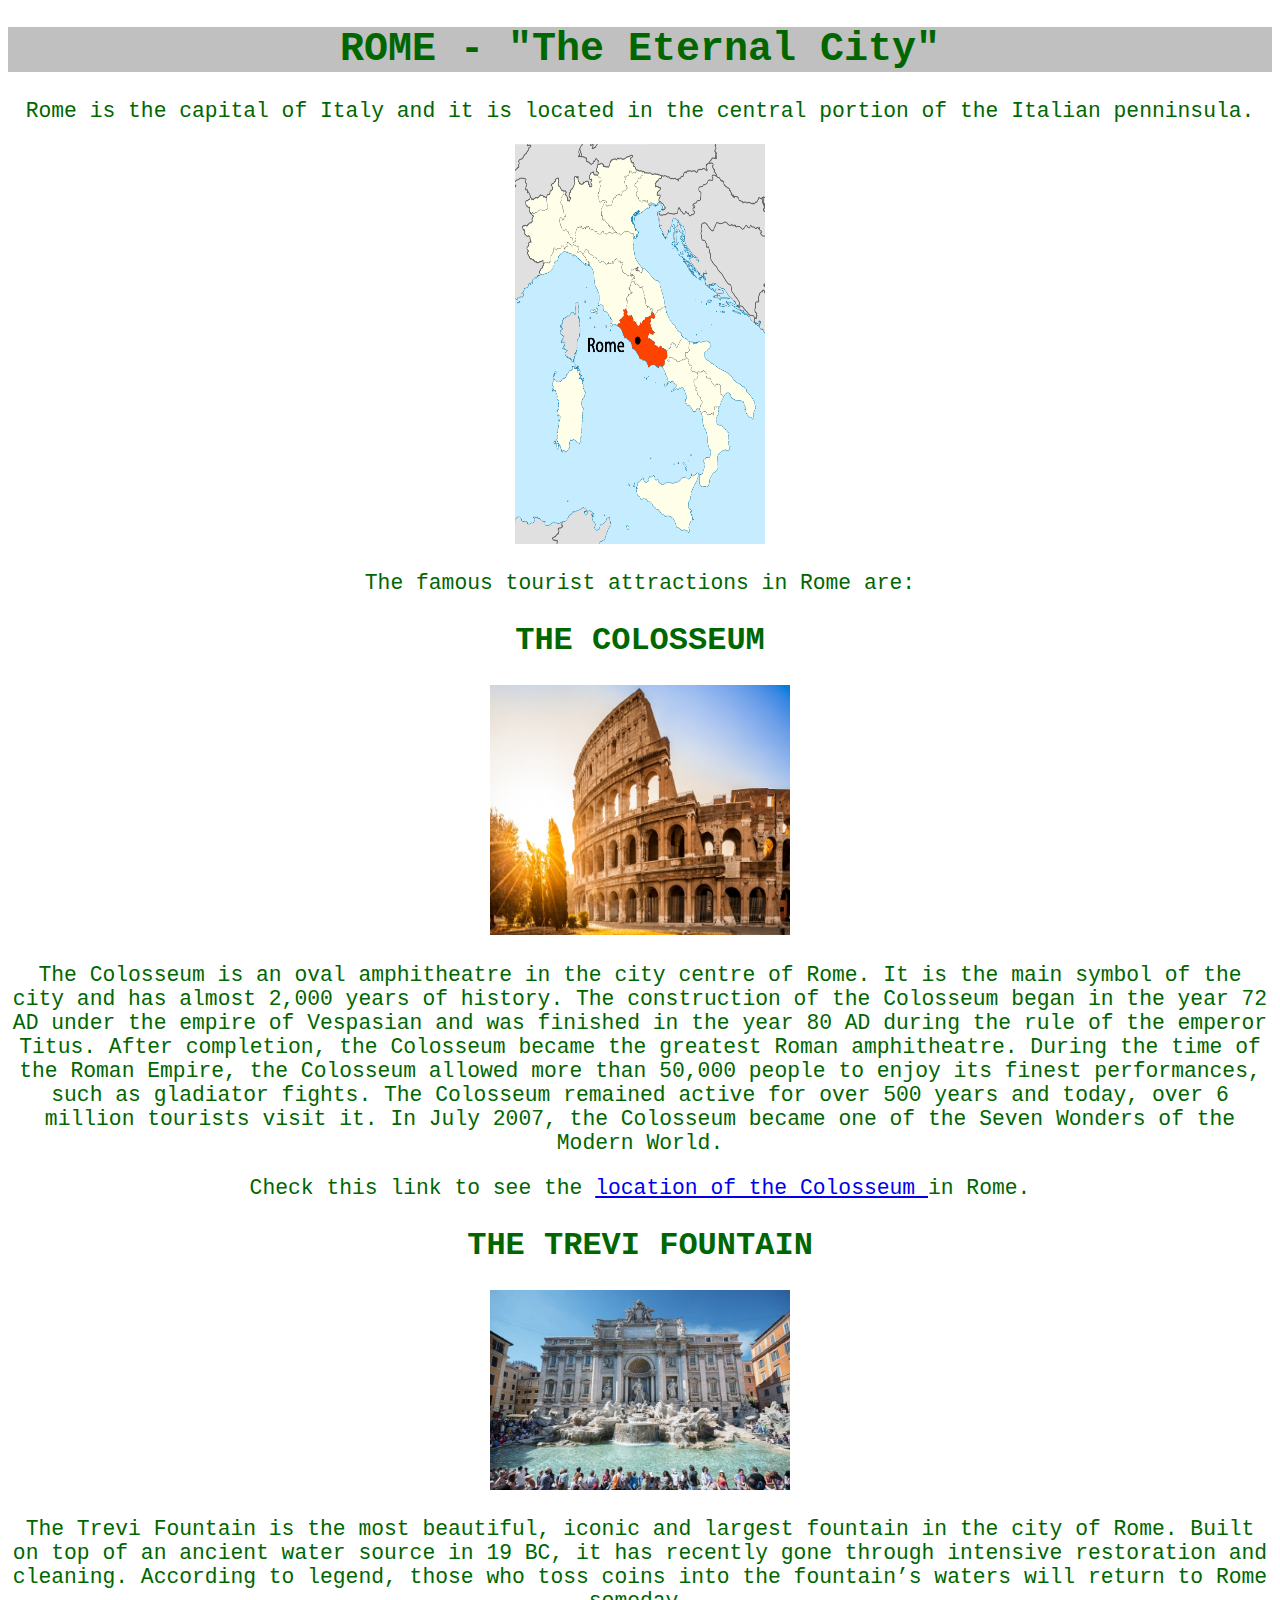
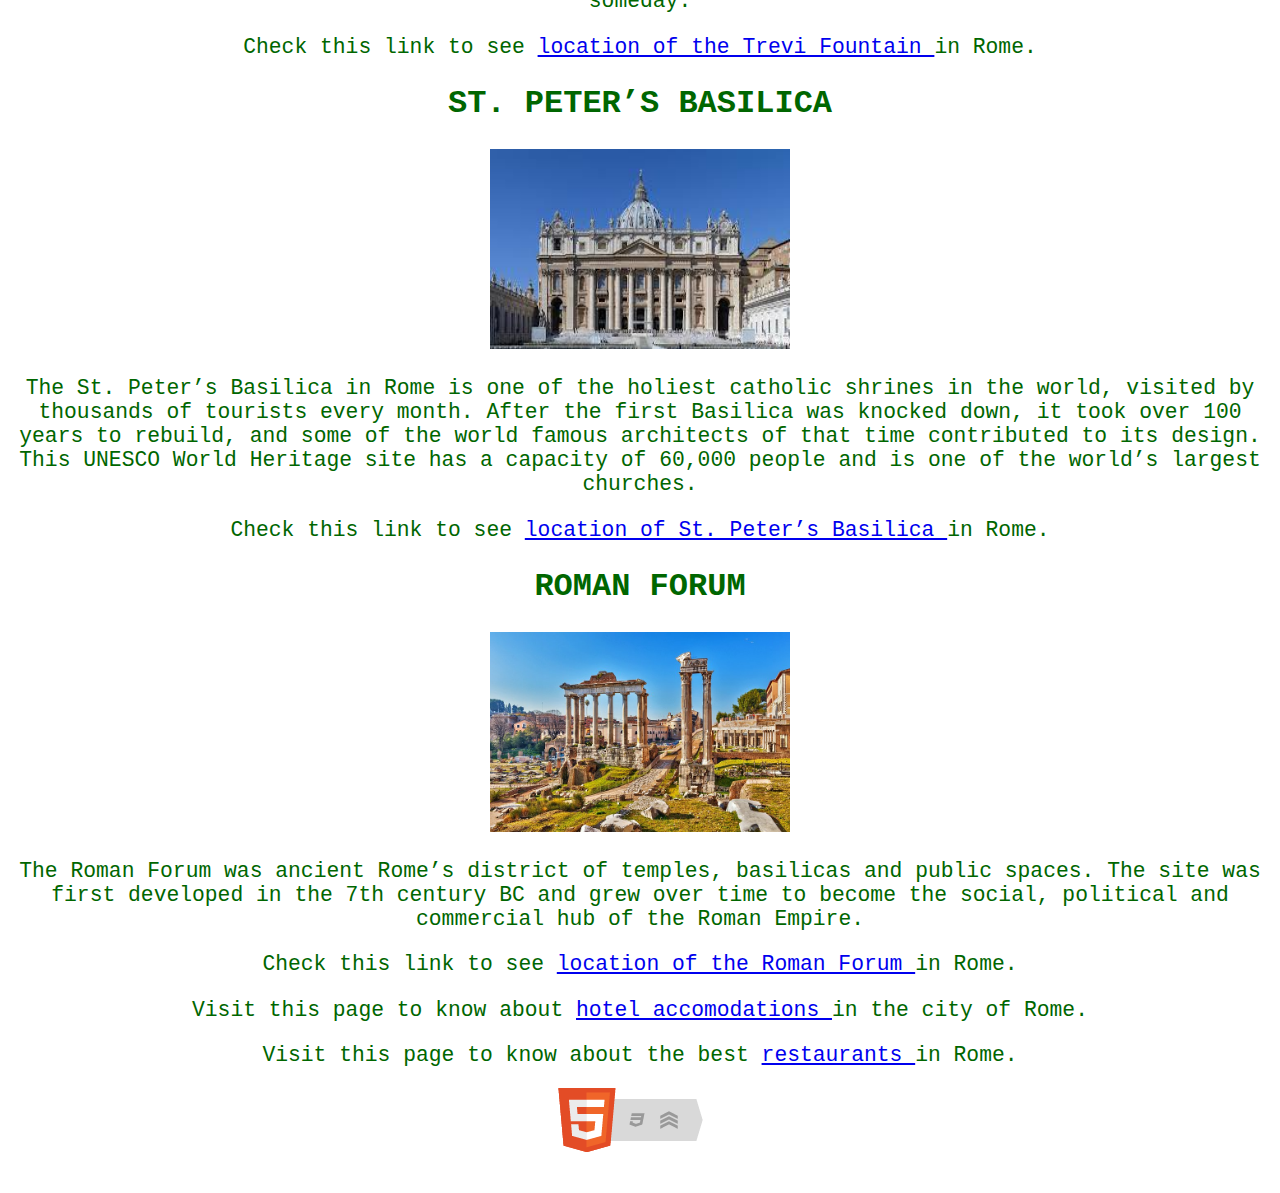
<file: rome.html>
<!doctype html>
<html lang = "en">  
	<head>
	      <meta charset="UTF-8"> 	
		  <title> Discover Roma! </title>
		  <!-- Linking this HTML page to CSS page named "rome.css" -->
		  <link rel = "stylesheet" type = "text/css" href = "rome.css"/>
	</head>
	<body>
	      <h1> ROME - "The Eternal City" </h1>
		  <!-- Brief information about the city of Rome -->
		  <p> Rome is the capital of Italy and it is located in the central portion of the Italian penninsula. </p>
		  <img src="rome_map.png" width = "250" height = "400" alt = "Location of Rome on the map or Italy." />
		  
		  <p> The famous tourist attractions in Rome are:</p>
		  
		  <h2> THE COLOSSEUM </h2>
		  <!-- Image of the Colosseum, information about it and link of the location -->
		  <img src="colosseum2.jpg" width = "300" height = "250" alt = "Image of the Colosseum in Rome." />
		  
		  <p> The Colosseum is an oval amphitheatre in the city centre of Rome. It is the main symbol of the city and has almost 2,000 years of history. The construction of the Colosseum began in the year 72 AD under the empire of Vespasian and was finished in the year 80 AD during the rule of the emperor Titus. After completion, the Colosseum became the greatest Roman amphitheatre. During the time of the Roman Empire, the Colosseum allowed more than 50,000 people to enjoy its finest performances, such as gladiator fights. The Colosseum remained active for over 500 years and today, over 6 million tourists visit it. In July 2007, the Colosseum became one of the Seven Wonders of the Modern World. </p>
		  <p> Check this link to see the <a href = "https://www.google.com/maps/place/Colosseum/@41.890365,12.4896471,17z/data=!3m1!4b1!4m5!3m4!1s0x132f618afeb9969d:0x775feb8a939d2eff!8m2!3d41.890361!4d12.4918358"> location of the Colosseum </a> in Rome. </p>
		  
		  <h2> THE TREVI FOUNTAIN </h2>
		  <!-- Inserting image of the Trevi Fountain, information about it and link of the location -->
		  <img src = "trevi_fountain.jpg" width = "300" height = "200" alt = "Image of the Trevi Fountain in Rome." />
		  <p> The Trevi Fountain is the most beautiful, iconic and largest fountain in the city of Rome. Built on top of an ancient water source in 19 BC, it has recently gone through intensive restoration and cleaning. According to legend, those who toss coins into the fountain&rsquo;s waters will return to Rome someday. </p>
		  <p> Check this link to see <a href = "https://www.google.com/maps/place/Trevi+Fountain/@41.9008782,12.4831259,19.5z/data=!4m5!3m4!1s0x132f6053278340d5:0xf676f1e1cc02bbb6!8m2!3d41.9009325!4d12.483313"> location of the Trevi Fountain </a> in Rome. </p>
		  
		  <h2> ST. PETER&rsquo;S BASILICA </h2>
		  <!-- Inserting image of the St. Peter's Basilica, information about it and link of the location -->
		  <img src = "basilica.jpg" width = "300" height = "200" alt = "Image of St. Peters Basilica in Rome." />
		  <p> The St. Peter&rsquo;s Basilica in Rome is one of the holiest catholic shrines in the world, visited by thousands of tourists every month. After the first Basilica was knocked down, it took over 100 years to rebuild, and some of the world famous architects of that time contributed to its design. This UNESCO World Heritage site has a capacity of 60,000 people and is one of the world&rsquo;s largest churches. </p>
		  <p> Check this link to see <a href = "https://www.google.com/maps/place/St.+Peter's+Basilica/@41.9021707,12.451748,17z/data=!3m1!4b1!4m5!3m4!1s0x132f6061b7149b59:0x724bf077cd875283!8m2!3d41.9021667!4d12.4539367"> location of St. Peter&rsquo;s Basilica </a> in Rome. </p>
		  
		  <h2> ROMAN FORUM </h2>
		  <!-- Inserting image of the Roman Forum, information about it and link of location -->
		  <img src = "roman_forum.jpg" width = "300" height = "200" alt = "Image of the Roman Forum in Rome." />
		  <p> The Roman Forum was ancient Rome&rsquo;s district of temples, basilicas and public spaces. The site was first developed in the 7th century BC and grew over time to become the social, political and commercial hub of the Roman Empire. </p>
		  <p> Check this link to see <a href = "https://www.google.com/maps/place/Roman+Forum/@41.8924663,12.4831363,17z/data=!3m1!4b1!4m5!3m4!1s0x132f61b383a9cdef:0xfa914007c0ec7de6!8m2!3d41.8924623!4d12.485325"> location of the Roman Forum </a> in Rome. </p>
		  
		  <!-- Link to the hotels and restaurants in Rome -->
		  <p> Visit this page to know about <a href = "https://www.expedia.ca/Rome-Hotels.d179899.Travel-Guide-Hotels?regionId=179899&langid=4105&semcid=CA.B.BING.BT-c-EN.HOTEL&semdtl=a1268806201.b11287528277855497.r1.g1kwd-80470628466294:loc-32.i1.d180470559849079.e1c.j15254.k11888.f1.n1.l1o.h1e.m1be&msclkid=5d7feb1857051fd9dce2b7ea9e29df8d&utm_source=bing&utm_medium=cpc&utm_campaign=CAN%3AENG%3A%24%3ABT%3AGLOB%3AX%3AE%3AX%3A%3A&utm_term=expedia%20rome%20hotels&utm_content=CAN%3AENG%3A%24%3ADT%3AEMEA%3AITA%3AXX%3ARome%3A179899%3ARome%3A179899%3AE%3AX%3A" > hotel accomodations </a> in the city of Rome.</p>
		  <p> Visit this page to know about the best <a href = "https://www.tripadvisor.ca/Restaurants-g187791-Rome_Lazio.html" > restaurants </a> in Rome. </p>
	
		  <!-- Link to the HTML validator -->
		  <a href = "http://validator.w3.org/check?uri=https://kaginiaparna.github.io/home/rome.html">
		  <img src = "html5_with_css3_+_semantics.png" width = "165" height = "64" alt = "HTML5 with CSS3 and Semantics" />
		  </a>	
	</body>
</html>
</file>
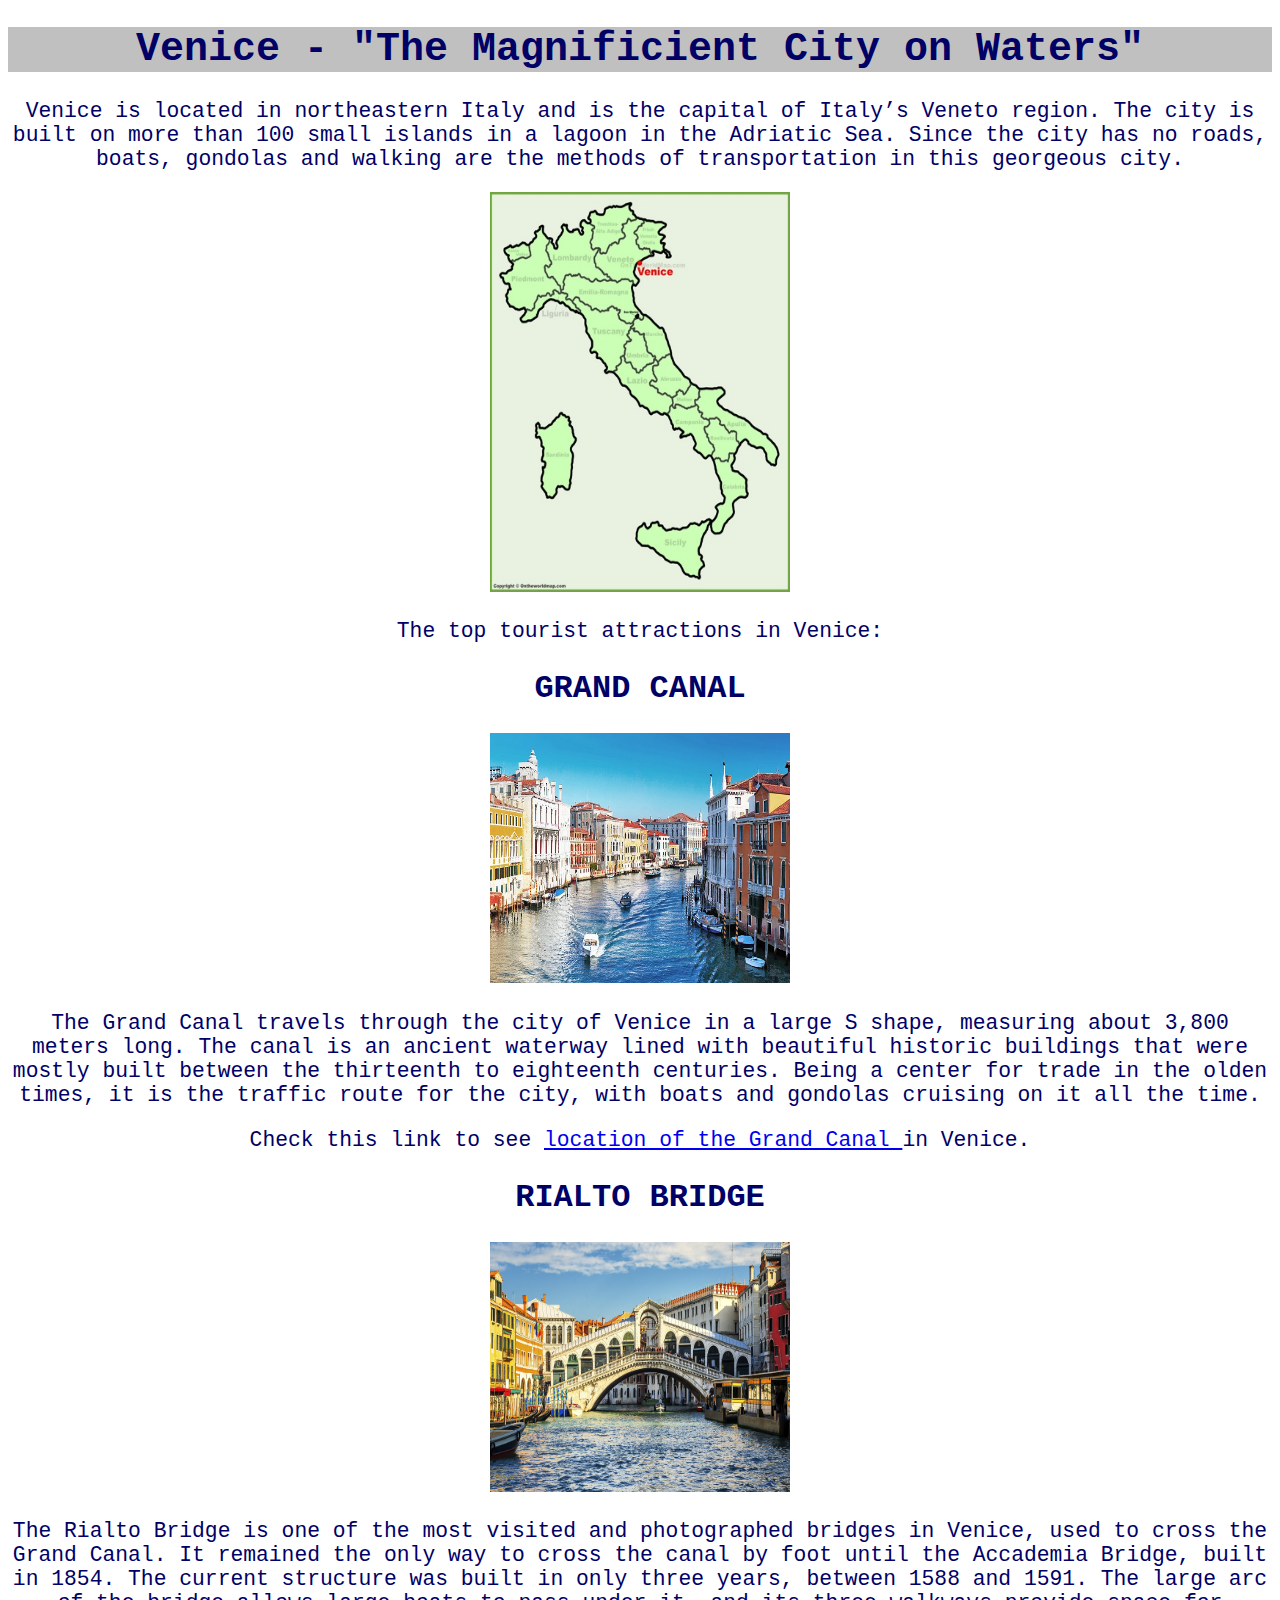
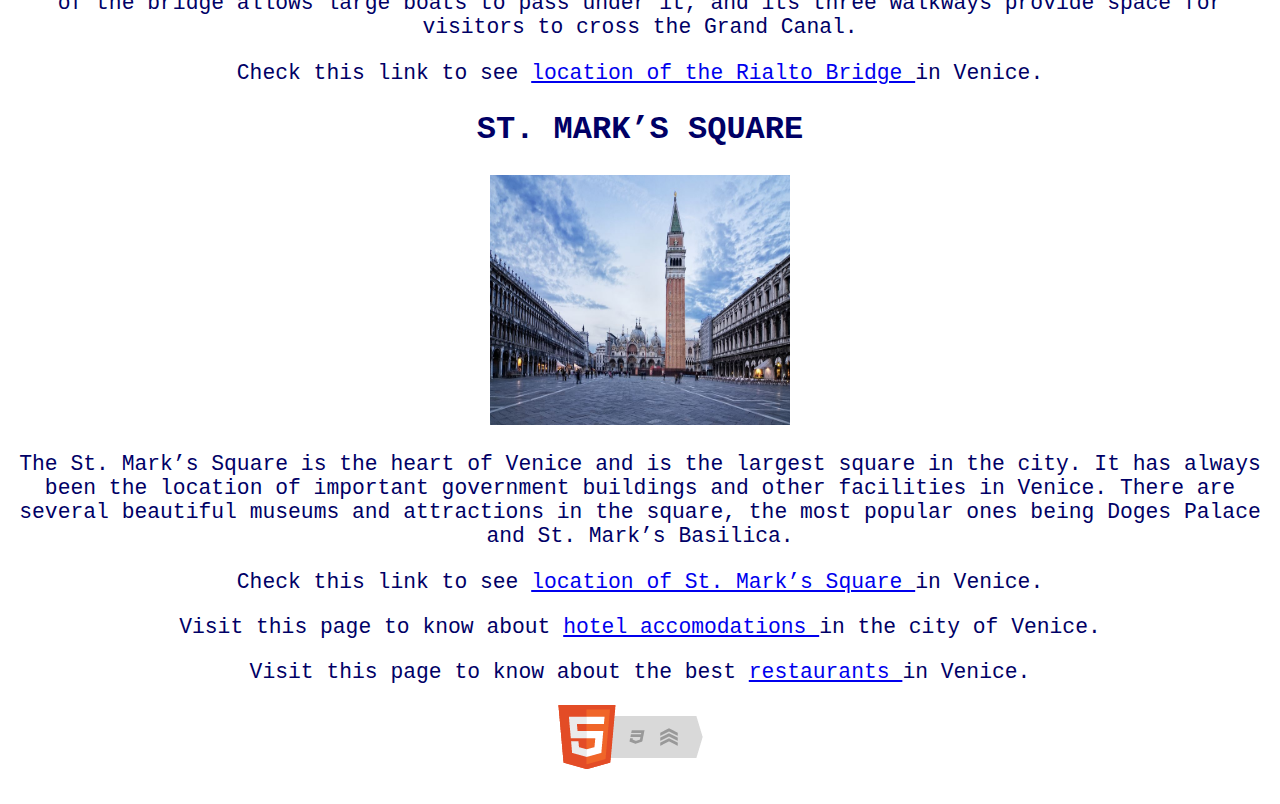
<file: venice.html>
<!doctype html>
<html lang = "en">
	<head>
	      <meta charset="UTF-8"> 	
		  <title> Discover Venezia! </title>
		  <!-- Linking this HTML page to CSS page named "venice.css" -->
		  <link rel = "stylesheet" type = "text/css" href = "venice.css"/> 
	</head>
	<body>
		  <!-- Title of the page -->
		  <h1> Venice - "The Magnificient City on Waters" </h1>
		  <!-- Information about Venice and its location on the map of Italy -->
		  <p> Venice is located in northeastern Italy and is the capital of Italy&rsquo;s Veneto region. The city is built on more than 100 small islands in a lagoon in the Adriatic Sea. Since the city has no roads, boats, gondolas and walking are the methods of transportation in this georgeous city. </p>
		  <img src = "venice_map.jpg" width = "300" height = "400" alt = "Location of Venice on the map of Italy." />
		  
		  <p> The top tourist attractions in Venice: </p>
		  <h2> GRAND CANAL </h2>
		  <!-- Image of the Grand Canal, information about the attracttion and link to the location -->
		  <img src = "grand_canal.jpg" width = "300" height = "250" alt = "Image of the Grand Canal in Venice." />
		  <p> The Grand Canal travels through the city of Venice in a large S shape, measuring about 3,800 meters long. The canal is an ancient waterway lined with beautiful historic buildings that were mostly built between the thirteenth to eighteenth centuries. Being a center for trade in the olden times, it is the traffic route for the city, with boats and gondolas cruising on it all the time. </p>
		  <p> Check this link to see <a href = "https://www.google.com/maps/place/Grand+Canal/@45.4373305,12.316877,15z/data=!3m1!4b1!4m5!3m4!1s0x477eb1cf9b80b6c1:0x7bc9f4c104616008!8m2!3d45.4353957!4d12.3278853"> location of the Grand Canal </a> in Venice. </p>
		  
		  <h2> RIALTO BRIDGE </h2>
		  <!-- Image of the Rialto Bridge, information about it and link to the location  -->
		  <img src = "rialto_bridge.jpg" width = "300" height = "250" alt = "Image of the Rialto Bridge in Venice." />
		  <p> The Rialto Bridge is one of the most visited and photographed bridges in Venice, used to cross the Grand Canal. It remained the only way to cross the canal by foot until the Accademia Bridge, built in 1854. The current structure was built in only three years, between 1588 and 1591. The large arc of the bridge allows large boats to pass under it, and its three walkways provide space for visitors to cross the Grand Canal. </p>
		  <p> Check this link to see <a href = "https://www.google.com/maps/place/Rialto+Bridge/@45.4379879,12.3337093,17z/data=!3m1!4b1!4m5!3m4!1s0x477eb1c7faa33a3b:0x732011a1298ecc89!8m2!3d45.4379842!4d12.335898"> location of the Rialto Bridge </a> in Venice. </p>
		  
		  <h2> ST. MARK&rsquo;S SQUARE </h2>
		  <!-- Image of the St. Mark's Square, information about it and link to the location  -->
		  <img src = "stmarks.jpg" width = "300" height = "250" alt = "Image of St. Marks Square in Venice." />
		  <p> The St. Mark&rsquo;s Square is the heart of Venice and is the largest square in the city. It has always been the location of important government buildings and other facilities in Venice. There are several beautiful museums and attractions in the square, the most popular ones being Doges Palace and St. Mark&rsquo;s Basilica. </p>
		  <p> Check this link to see <a href = "https://www.google.com/maps/place/Piazza+San+Marco,+30100+Venezia+VE,+Italy/@45.4341568,12.3375331,18z/data=!3m1!4b1!4m5!3m4!1s0x477eb1d77a81271d:0x36aff9788aefe39!8m2!3d45.4341668!4d12.3384713"> location of St. Mark&rsquo;s Square </a> in Venice. </p>
		  
		  <!-- Links to the hotels and restaurants in Venice -->
		  <p> Visit this page to know about <a href = "https://www.expedia.ca/Venice-Hotels.d179981.Travel-Guide-Hotels"> hotel accomodations </a> in the city of Venice. </p>
		  <p> Visit this page to know about the best <a href = "https://www.tripadvisor.ca/Restaurants-g187870-Venice_Veneto.html" > restaurants </a> in Venice. </p>
		  
		  <!-- Link to the HTML validator -->
		  <a href = "http://validator.w3.org/check?uri=https://kaginiaparna.github.io/home/venice.html">
		  <img src = "html5_with_css3_+_semantics.png" width= "165" height = "64" alt = "HTML5 with CSS3 and Semantics" />
		  </a>	
	</body>
</html>
</file>
<file: basic.css>
/*css formatting for heading 1*/
h1
{
  /*setting the heading 1 font colour and background colour*/
  color: red;
  /*indicating the font family for the heading 1 text and centering the text on the page*/
  font-family: "Comic Sans MS", Monospace;
  text-align: center;
}

/*css formatting for adding a grey background color to the top navigation*/
.topnav 
{
  background-color: grey;
  overflow: hidden;
}

/*css formatting for styling the links inside the navigation bar*/
.topnav a 
{
  float: center;
  color: white;
  text-align: center;
  padding: 25pt;
  text-decoration: none;
  font-size: 20pt;
}

/*css formatting for changing the color of links on hover in the navigation bar*/
.topnav a:hover 
{
  background-color: white;
  color: rgb(102, 0, 0);
}

/*css formatting for the paragraphs*/
p
{
  /*indicating a font family and rext colour for the paragraphs*/
  font-family: "Trebuchet MS", "Comic Sans MS", Monospace;
  color: rgb(102, 0, 0);
}

/*class for the paragraphs*/
p.fontSize
{
  /*setting the font size for all paragraphs assigned with the class 'fontSize' in HTML code*/
  font-size: 16pt;
}  

/*ID for heading 2 text*/
#textSize
{
  /*setting the font size as 40pt for heading 2*/
  font-size: 40pt;
}

/*css formatting for unordered lists*/
ul
{
  /*centering the list and setting the list's font size*/
  display: table;
  margin: 0 auto;
  font-size: 14pt;
}

/*css formatting for heading 2*/
h2
{
  /*indicating a font family for the heading 2 text*/
  font-family: "Trebuchet MS", "Comic Sans MS", Monospace;
  /*centering the heading 2 text on the page*/
  text-align: center;
  /*setting the font colour and size for the heading 2 text*/
  color: rgb(102, 0, 0);
  font-size: 18pt;
}

/*css formatting for heading 3*/
h3
{
  /*indicating a font family for the heading 3 text*/
  font-family: "Trebuchet MS", "Comic Sans MS", Monospace;
  /*centering the heading 3 text on the page*/
  text-align: center;
  /*setting the font colour and size for the heading 3 text*/
  color: rgb(102, 0, 0);
  font-size: 14pt;
}

/*css formatting for body*/
body
{
  /*indicating a font family for the body text*/
  font-family: "Trebuchet MS". "Comic Sans MS", Monospace;
  /*centering the body text on the page*/
  text-align: center;
  background-color: rgb(236, 255, 216);
}
</file>
<file: amalfi.css>
body
{
  font-family: "Trebuchet MS", "Comic Sans MS", monospace;
  text-align: center;
  color: rgb(153, 0, 76);
  font-size: 16pt;
}

h1
{
  font-family: "Trebuchet MS", "Comic Sans MS", monospace;
  text-align: center;
  color: rgb(153, 0, 76);
  background-color: silver;
  font-size: 30pt;
}
</file>
<file: florence.css>
body
{
  font-family: "Trebuchet MS", "Comic Sans MS", monospace;
  text-align: center;
  color: rgb(102, 0, 51);
  font-size: 16pt;
}

h1
{
  font-family: "Trebuchet MS", "Comic Sans MS", monospace;
  text-align: center;
  color: rgb(102, 0, 51);
  background-color: silver;
  font-size: 30pt;
}
</file>
<file: pisa.css>
body
{
  font-family: "Trebuchet MS", "Comic Sans MS", monospace;
  text-align: center;
  color: rgb(102, 0, 51);
  font-size: 16pt;
}

h1
{
  font-family: "Trebuchet MS", "Comic Sans MS", monospace;
  text-align: center;
  color: rgb(102, 0, 51);
  background-color: silver;
  font-size: 30pt;
}
</file>
<file: rome.css>
body
{
  font-family: "Trebuchet MS", "Comic Sans MS", Monospace;
  text-align: center;
  color: rgb(0, 102, 0);
  font-size: 16pt;
}

h1
{
  font-family: "Trebuchet MS", "Comic Sans MS", Monospace;
  text-align: center;
  color: rgb(0, 102, 0);
  background-color: silver;
  font-size: 30pt;
}
</file>
<file: venice.css>
body
{
  font-family: "Trebuchet MS", "Comic Sans MS", Monospace;
  text-align: center;
  color: rgb(0, 0, 102);
  font-size: 16pt;
}

h1
{
  font-family: "Trebuchet MS", "Comic Sans MS", Monospace;
  text-align: center;
  color: rgb(0, 0, 102);
  background-color: silver;
  font-size: 30pt;
}
</file>
